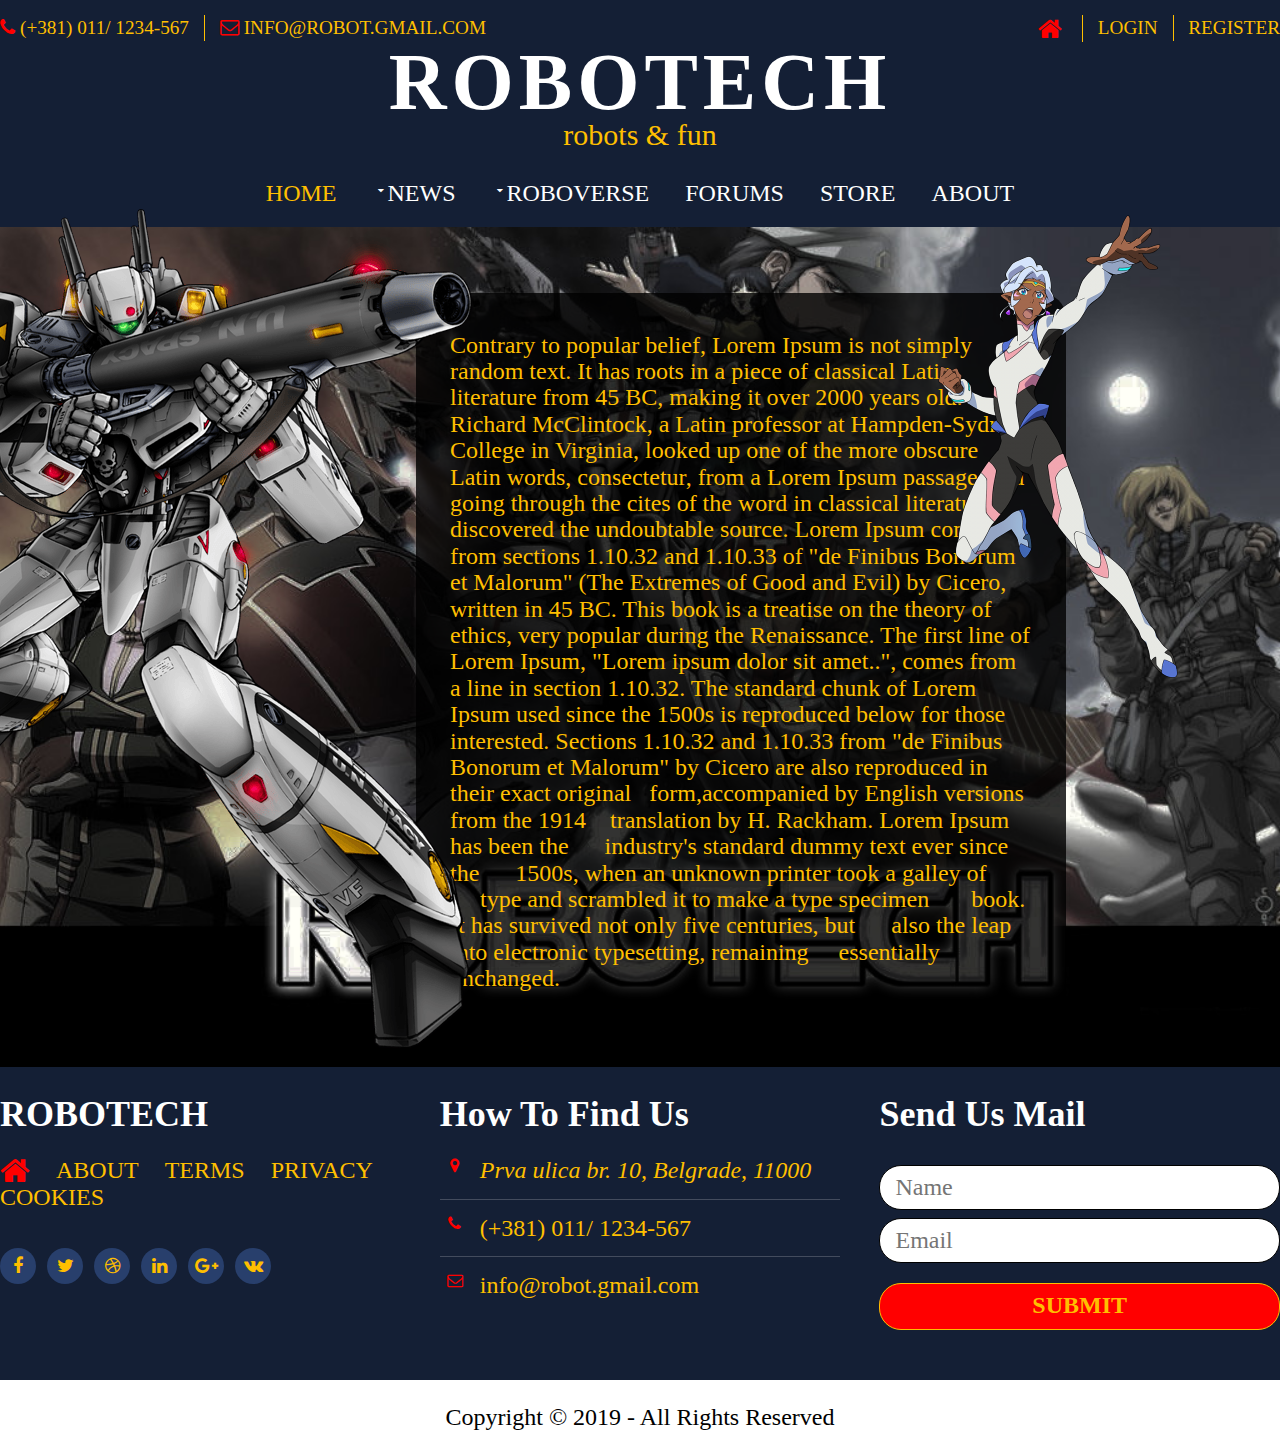
<file: FrontEnd/index.html>
<!DOCTYPE html>

<html>
<!--HEAD-->

<head>
  <title>ROBOTECH</title>
  <meta charset="utf-8" />
  <meta name="viewport" content="width=device-width, initial-scale=1.0" />
  <link href="css/style.css" rel="stylesheet" type="text/css" media="all" />
  <link rel="stylesheet" href="https://cdnjs.cloudflare.com/ajax/libs/font-awesome/4.7.0/css/font-awesome.min.css" />
  <link rel="stylesheet" media="screen" href="https://fontlibrary.org/face/robotech-gp" type="text/css" />
  <link href="css/framework.css" rel="stylesheet" type="text/css" media="all" />
  <script src="https://ajax.googleapis.com/ajax/libs/jquery/3.3.1/jquery.min.js"></script>


</head>
<!--END HEAD-->

<!-- ################################################################################################ -->

<body id="top" class="demo">
  <!--HEADER TOP-->
  <div class="wrapper row0">
    <div id="topbar" class="hoc clear">
      <div class="fl_left">
        <ul>
          <li>
            <i style="color: red" class="fa fa-phone"></i>(+381) 011/ 1234-567
          </li>
          <li>
            <i style="color: red" class="fa fa-envelope-o"></i><a class="js-emaillink"
              href="mailto:info@robot.gmail.com">info@robot.gmail.com</a>
          </li>
        </ul>
      </div>
      <div class="fl_right">
        <ul>
          <li>
            <a href="index.html"><i class="fa fa-lg fa-home"></i></a>
          </li>
          <li>
            <a class="pointer" onclick="document.getElementById('id01').style.display='block'"
              style="width:auto;">Login</a>
          </li>
          <li>
            <a class="pointer" onclick="document.getElementById('id02').style.display='block'"
              style="width:auto;">Register</a>
          </li>
        </ul>
      </div>
    </div>
    <!--END HEADER TOP-->
  </div>

  <!--HEADER-->
  <div class="wrapper row1">
    <header id="header" class="hoc clear">
      <div id="logo">
        <h1><a class="glow" href="index.html">ROBOTECH</a></h1>
        <p>Robots &amp Fun</p>
      </div>
      <nav id="mainav">
        <ul class="clear">
          <li class="active"><a href="index.html">Home</a></li>
          <li>
            <a class="drop" href="#">NEWS</a>
            <ul>
              <li><a href="live.html">LIVE</a></li>
              <li><a href="updates.html">UPDATES</a></li>
            </ul>
          </li>
          <li>
            <a class="drop" href="#">ROBOVERSE</a>
            <ul>
              <li><a href="theMacrosSaga.html">THE MACROS SAGA</a></li>
              <li>
                <a href="theRobotechMasters.html">THE ROBOTECH MASTERS</a>
              </li>
              <li><a href="theNewGeneration.html">THE NEW GENERATION</a></li>
              <li><a href="theSentinels.html">THE SENTINELS</a></li>
              <li>
                <a href="theShadowChronicles.html">THE SHADOW CHRONICLES</a>
              </li>
            </ul>
          </li>
          <li><a href="https://robotech.com/forums">FORUMS</a></li>
          <li><a href="https://robotech.com/store">STORE</a></li>
          <li><a href="about.html">ABOUT</a></li>
        </ul>
      </nav>
    </header>
  </div>
  <!--END HEADER-->

  <!-- LOADER -->
  <div id="loader-wrapper">
    <div id="loader"></div>

    <div class="loader-section section-left"></div>
    <div class="loader-section section-right"></div>

  </div>
  <!-- END LOADER -->

  <!--Background-->

  <!-- SLIDERS -->
  <img class="bkground2" src="pictures\AboutBCKGROUND.jpg">

  <div id="slider">
    <figure>
      <img
        src="pictures\kisspng-princess-allura-king-alfor-netflix-character-the-b-5af46d78aa78a0.2850059215259682486983.png"
        alt>
    </figure>
  </div>

  <div id="slider1">
    <figure>
      <img
        src="pictures\kisspng-roy-focker-robotech-battlecry-macross-vf-1-valkyr-robotech-roboverse-timeline-5be9dd86289367.6631965215420532541662.png"
        alt>
    </figure>
  </div>

  <!--END SLIDERS -->

  <!-- MAIN TEXT -->
  <div id="hid1" class="hidTXT">
    <p>Contrary to popular belief, Lorem Ipsum is not simply random text. It has roots in a piece of classical Latin
      literature from 45 BC, making it over 2000 years old. Richard McClintock, a Latin professor at Hampden-Sydney
      College in Virginia, looked up one of the more obscure Latin words, consectetur, from a Lorem Ipsum passage, and
      going through the cites of the word in classical literature, discovered the undoubtable source. Lorem Ipsum comes
      from sections 1.10.32 and 1.10.33 of "de Finibus Bonorum et Malorum" (The Extremes of Good and Evil) by Cicero,
      written in 45 BC. This book is a treatise on the theory of ethics, very popular during the Renaissance. The first
      line of Lorem Ipsum, "Lorem ipsum dolor sit amet..", comes from a line in section 1.10.32.

      The standard chunk of Lorem Ipsum used since the 1500s is reproduced below for those interested. Sections 1.10.32
      and 1.10.33 from "de Finibus Bonorum et Malorum" by Cicero are also reproduced in their exact original
      &#160;&#160;form,accompanied by English versions from the 1914 &#160;&#160;&#160;translation
       by H. Rackham. Lorem Ipsum has been the &#160;&#160;&#160;&#160;&#160;industry's standard dummy text ever since the &#160;&#160;&#160;&#160;&#160;1500s, when an unknown printer 
       took a galley of &#160;&#160;&#160;&#160;&#160;type and scrambled it to make a type specimen &#160;&#160;&#160;&#160;&#160;&#160;book. It has survived not only five centuries, but 
       &#160;&#160;&#160;&#160;&#160;also the leap into electronic typesetting, remaining &#160;&#160;&#160;&#160;essentially unchanged. 
    </p>

  </div>
  <!--END MAIN TEXT -->


  <!-- END SLIDERS -->

  <!--End Background-->

  <!--Login Form-->

  <div id="id01" class="modal">
    <form class="modal-content animate" action="/action_page.php">
      <div class="imgcontainer">
        <span onclick="document.getElementById('id01').style.display='none'" class="close"
          title="Close Modal">&times;</span>
        <img src="pictures/avatar/logo 3.png" alt="Avatar" class="avatar" />
      </div>

      <div class="container">
        <label for="uname"><b>Username</b></label>
        <input type="text" placeholder="Enter Username" name="uname" required />

        <label for="psw"><b>Password</b></label>
        <input type="password" placeholder="Enter Password" name="psw" required />

        <button type="submit">Login</button>
        <label>
          <input type="checkbox" checked="checked" name="remember" /> Remember
          me
        </label>
      </div>

      <div class="container">
        <button type="button" onclick="document.getElementById('id01').style.display='none'" class="cancelbtn">
          Cancel
        </button>
        <span class="psw">Forgot
          <a class="pointer" id="id04" onclick="document.getElementById('id01').style.display='none'" class="close"
            title="Close Modal" style="color: cyan">password?</a></span>
      </div>
    </form>
  </div>

  <!--End Login Form-->

  <!--Register Form-->

  <div id="id02" class="modal">
    <form class="modal-content animate" action="/action_page.php">
      <div class="imgcontainer">
        <span onclick="document.getElementById('id02').style.display='none'" class="close"
          title="Close Modal">&times;</span>
      </div>

      <div class="container">
        <h2>Register account</h2>
        <label for="eml"><b>Email</b></label>
        <input type="email" placeholder="Enter email" name="eml" required />

        <label for="uname"><b>Username</b></label>
        <input type="text" placeholder="Enter Username" name="uname" required />

        <label for="psw"><b>Password</b></label>
        <input type="password" placeholder="Enter Password" name="psw" required />

        <label for="psw2"><b>Repeat Password</b></label>
        <input type="password" placeholder="Repeat Password" name="psw" required />

        <span>By creating an account you agree to our
          <a href="https://en.wikipedia.org/wiki/Privacy_policy" style="color: cyan">Terms & Privacy.</a></span>
        <button type="submit">Register</button>
      </div>

      <div class="container">
        <span>Already have an account?
          <a id="id03" class="pointer" onclick="document.getElementById('id02').style.display='none'" class="close"
            title="Close Modal" style="color: cyan">Sign in</a></span>
      </div>
    </form>
  </div>

  <!--End Register Form-->

  <!--Forgot Password Form-->
  <div id="id05" class="modal2">
    <form class="modal2-content animate" action="/action_page.php">
      <div class="imgcontainer pointer">
        <span onclick="document.getElementById('id05').style.display='none'" class="close2"
          title="Close Modal">&times;</span>
      </div>

      <div class="container">
        <h2>Password recovery</h2>
        <label for="eml"><b>Enter your email</b></label>
        <input type="email" placeholder="Enter email" name="eml" required />

        <button type="submit">Send Email</button>
      </div>
    </form>
  </div>
  <!--End Forgot Password Form-->

  <!--FOOTER-->
  <div class="wrapper row2">
    <footer id="footer" class="hoc clear">
      <div class="one_third first">
        <h2 class="heading">ROBOTECH</h2>
        <nav>
          <ul class="nospace">
            <li>
              <a href="index.html"><i class="fa fa-lg fa-home"></i></a>
            </li>
            <li><a href="about.html">About</a></li>
            <li>
              <a href="https://en.wikipedia.org/wiki/Terms_of_service">Terms</a>
            </li>
            <li>
              <a href="https://en.wikipedia.org/wiki/Privacy">Privacy</a>
            </li>
            <li>
              <a href="https://en.wikipedia.org/wiki/HTTP_cookie">Cookies</a>
            </li>
          </ul>
        </nav>
        <ul class="faico clear">
          <li><a class="faicon-facebook" href="https://www.facebook.com/robotech"><i class="fa fa-facebook"></i></a></li>
          <li><a class="faicon-twitter" href="https://twitter.com/robotechnews"><i class="fa fa-twitter"></i></a></li>
          <li>
            <a class="faicon-dribble" href="#"><i class="fa fa-dribbble"></i></a>
          </li>
          <li>
            <a class="faicon-linkedin" href="#"><i class="fa fa-linkedin"></i></a>
          </li>
          <li>
            <a class="faicon-google-plus" href="#"><i class="fa fa-google-plus"></i></a>
          </li>
          <li>
            <a class="faicon-vk" href="#"><i class="fa fa-vk"></i></a>
          </li>
        </ul>
      </div>
      <div class="one_third">
        <h2 class="heading">How To Find Us</h2>
        <ul class="nospace linklist contact">
          <li>
            <i style="color:red" class="fa fa-map-marker"></i>
            <address>
              Prva ulica br. 10, Belgrade, 11000
            </address>
          </li>
          <li>
            <i style="color:red" class="fa fa-phone"></i> (+381) 011/ 1234-567
          </li>
          <li>
            <i style="color:red" class="fa fa-envelope-o"></i><a style="color: #ffbf00" class="js-emaillink"
              href="mailto:info@robot.gmail.com">info@robot.gmail.com</a>
          </li>
        </ul>
      </div>
      <div class="one_third">
        <h2 class="heading">Send Us Mail</h2>
        <form method="post" action="#">
          <fieldset>
            <legend>Newsletter:</legend>
            <input class="btmspace-15" type="text" value="" placeholder="Name" />
            <input class="btmspace-15" type="text" value="" placeholder="Email" />
            <button type="submit" value="submit">Submit</button>
          </fieldset>
        </form>
      </div>
    </footer>
  </div>
  <!--COPYRIGHT-->
  <div id="copyright">
    <p style="text-align: center">
      Copyright &copy; 2019 - All Rights Reserved
    </p>
  </div>

  <!--END COPYRIGHT-->

  <!--Back To Top-->
  <a id="backtotop" href="#top"><i class="fa fa-chevron-up"></i></a>
  <!--End Back To Top-->

  <!--END FOOTER-->

  <!-- ################################################################################################ -->

  <!-- JAVASCRIPTS -->
  <script src="scripts/jquery.backtotop.js"></script>
  <script src="scripts/login.js"></script>
  


</body>

</html>
</file>
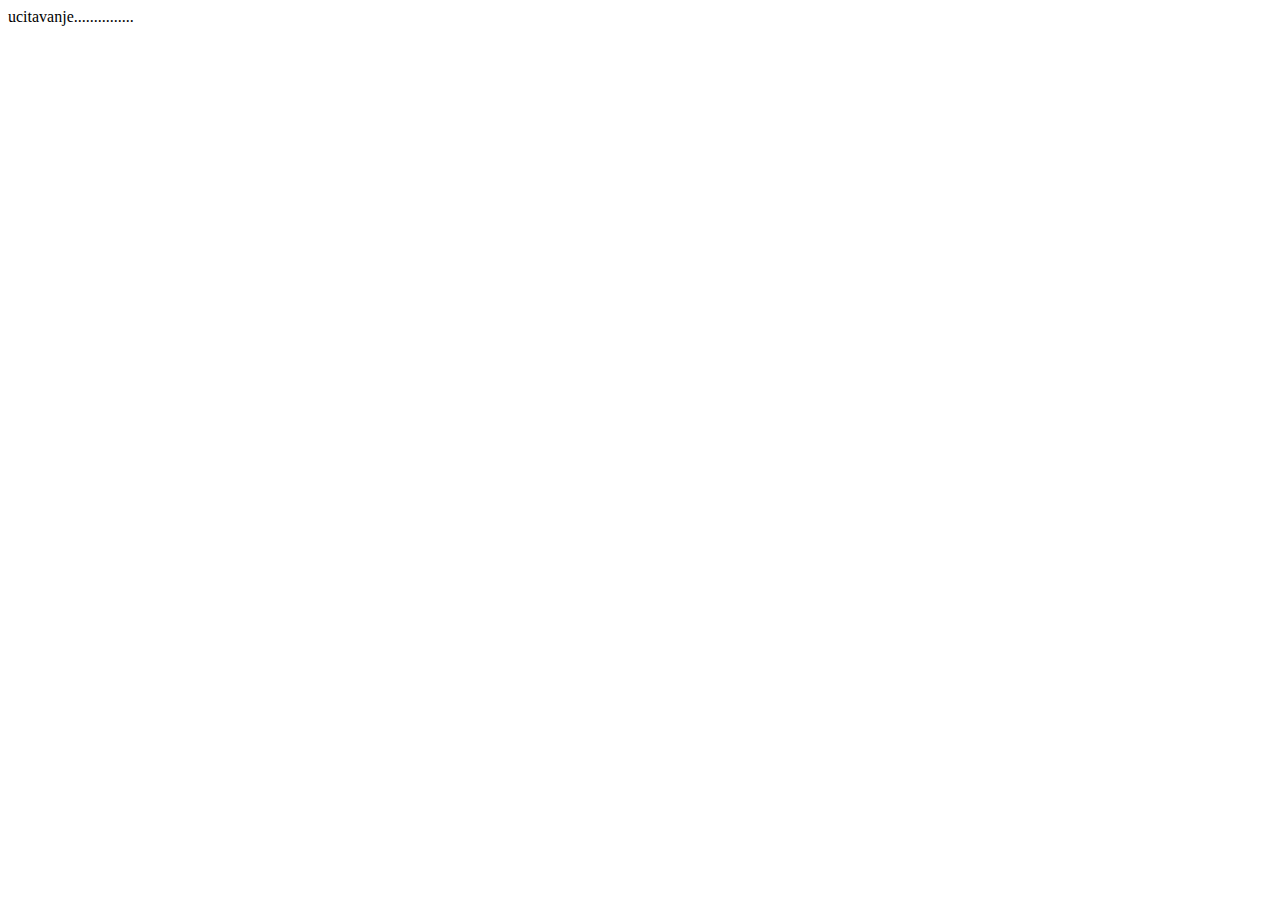
<file: Angular/src/index.html>
<!doctype html>
<html lang="en">
<head>
  <meta charset="utf-8">
  <title>Project1</title>
  <base href="/">

  <meta name="viewport" content="width=device-width, initial-scale=1">
  <link rel="icon" type="image/x-icon" href="favicon.ico">
</head>
<body>
  <app-root>ucitavanje...............</app-root>
</body>
</html>
</file>
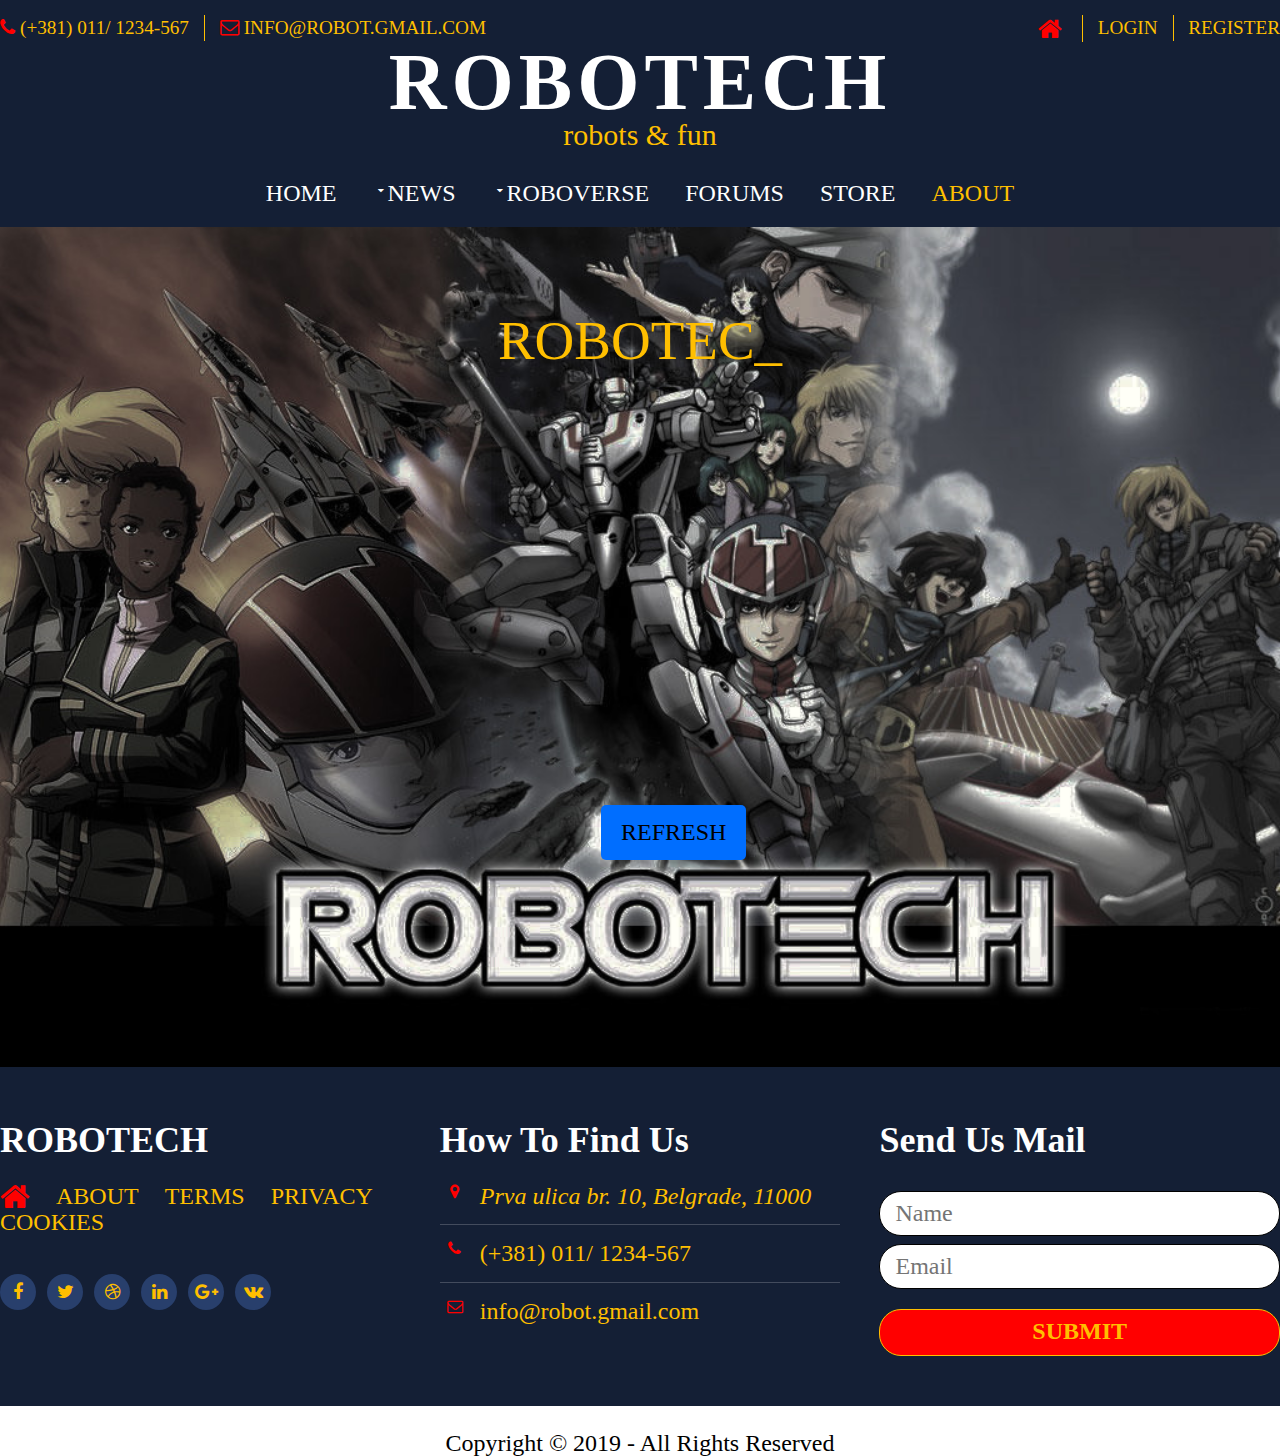
<file: FrontEnd/about.html>
<!DOCTYPE html>

<html>

<!--HEAD-->

<head>
  <title>ABOUT</title>
  <meta charset="utf-8">
  <meta name="viewport" content="width=device-width, initial-scale=1.0, maximum-scale=1.0, user-scalable=no">
  <link href="css/style.css" rel="stylesheet" type="text/css" media="all">
  <link rel="stylesheet" href="https://cdnjs.cloudflare.com/ajax/libs/font-awesome/4.7.0/css/font-awesome.min.css">
  <link rel="stylesheet" media="screen" href="https://fontlibrary.org/face/robotech-gp" type="text/css" />
  <link href="css/framework.css" rel="stylesheet" type="text/css" media="all">
  <script src="https://ajax.googleapis.com/ajax/libs/jquery/3.3.1/jquery.min.js"></script>


</head>
<!--END HEAD-->

<!-- ################################################################################################ -->

<body id="top">
  <!--HEADER TOP-->
  <div class="wrapper row0">
    <div id="topbar" class="hoc clear">

      <div class="fl_left">
        <ul>
          <li><i style="color: red" class="fa fa-phone"></i>(+381) 011/ 1234-567</li>
          <li><i style="color: red" class="fa fa-envelope-o"></i><a class="js-emaillink"
              href="mailto:info@robot.gmail.com">info@robot.gmail.com</a></li>

        </ul>
      </div>
      <div class="fl_right">
        <ul>
          <li><a href="index.html"><i class="fa fa-lg fa-home"></i></a></li>
          <li><a class="pointer" onclick="document.getElementById('id01').style.display='block'"
              style="width:auto;">Login</a></li>
          <li><a class="pointer" onclick="document.getElementById('id02').style.display='block'"
              style="width:auto;">Register</a></li>
        </ul>
      </div>

    </div>
    <!--END HEADER TOP-->


  </div>


  <!--HEADER-->
  <div class="wrapper row1">
    <header id="header" class="hoc clear">
      <div id="logo">

        <h1><a class="glow" href="index.html">ROBOTECH</a></h1>
        <p>Robots &amp Fun</p>

      </div>
      <nav id="mainav">

        <ul class="clear">
          <li><a href="index.html">Home</a></li>
          <li><a class="drop" href="#">NEWS</a>
            <ul>
              <li><a href="live.html">LIVE</a></li>
              <li ><a href="updates.html">UPDATES</a></li>
            </ul>
          </li>
          <li><a class="drop" href="#">ROBOVERSE</a>
            <ul>
              <li><a href="theMacrosSaga.html">THE MACROS SAGA</a></li>
              <li><a href="theRobotechMasters.html">THE ROBOTECH MASTERS</a></li>
              <li><a href="theNewGeneration.html">THE NEW GENERATION</a></li>
              <li><a href="theSentinels.html">THE SENTINELS</a></li>
              <li><a href="theShadowChronicles.html">THE SHADOW CHRONICLES</a></li>
            </ul>
          </li>
          <li><a href="https://robotech.com/forums">FORUMS</a></li>
          <li><a href="https://robotech.com/store">STORE</a></li>
          <li class="active"><a href="about.html">ABOUT</a></li>
        </ul>

      </nav>
    </header>
  </div>
  <!--END HEADER-->

  <!--Background-->
  <img class="bkground" src="pictures/AboutBCKGROUND.jpg">

  <!-- About  Button -->
  <div class="aboutBTN">
      
    <button type="button"  onclick="location.reload(true);">REFRESH</button>
       
  </div>
  <!-- End About  Button -->


  <!--End Background-->

  <!--Login Form-->

  <div id="id01" class="modal">

    <form class="modal-content animate" action="/action_page.php">
      <div class="imgcontainer">
        <span onclick="document.getElementById('id01').style.display='none'" class="close"
          title="Close Modal">&times;</span>
        <img src="pictures/avatar/logo 3.png" alt="Avatar" class="avatar">
      </div>

      <div class="container">
        <label for="uname"><b>Username</b></label>
        <input type="text" placeholder="Enter Username" name="uname" required>

        <label for="psw"><b>Password</b></label>
        <input type="password" placeholder="Enter Password" name="psw" required>

        <button type="submit">Login</button>
        <label>
          <input type="checkbox" checked="checked" name="remember"> Remember me
        </label>
      </div>

      <div class="container">
        <button type="button" onclick="document.getElementById('id01').style.display='none'"
          class="cancelbtn">Cancel</button>
        <span class="psw">Forgot <a class="pointer" id="id04"
            onclick="document.getElementById('id01').style.display='none'" class="close" title="Close Modal"
            style="color: cyan">password?</a></span>
      </div>
    </form>
  </div>

  <!--End Login Form-->


  <!--Register Form-->


  <div id="id02" class="modal">

    <form class="modal-content animate" action="/action_page.php">
      <div class="imgcontainer">
        <span onclick="document.getElementById('id02').style.display='none'" class="close"
          title="Close Modal">&times;</span>

      </div>

      <div class="container">
        <h2>Register account</h2>
        <label for="eml"><b>Email</b></label>
        <input type="email" placeholder="Enter email" name="eml" required>

        <label for="uname"><b>Username</b></label>
        <input type="text" placeholder="Enter Username" name="uname" required>

        <label for="psw"><b>Password</b></label>
        <input type="password" placeholder="Enter Password" name="psw" required>

        <label for="psw2"><b>Repeat Password</b></label>
        <input type="password" placeholder="Repeat Password" name="psw" required>

        <span>By creating an account you agree to our <a href="https://en.wikipedia.org/wiki/Privacy_policy"
            style="color: cyan">Terms & Privacy.</a></span>
        <button type="submit">Register</button>

      </div>

      <div class="container">
        <span>Already have an account? <a id="id03" class="pointer"
            onclick="document.getElementById('id02').style.display='none'" class="close" title="Close Modal"
            style="color: cyan">Sign in</a></span>
      </div>
    </form>
  </div>

  <!--End Register Form-->

  <!--Forgot Password Form-->
  <div id="id05" class="modal2">

    <form class="modal2-content animate" action="/action_page.php">
      <div class="imgcontainer pointer">
        <span onclick="document.getElementById('id05').style.display='none'" class="close2"
          title="Close Modal">&times;</span>

      </div>

      <div class="container">
        <h2>Password recovery</h2>
        <label for="eml"><b>Enter your email</b></label>
        <input type="email" placeholder="Enter email" name="eml" required>

        <button type="submit">Send Email</button>

      </div>
    </form>
  </div>
  <!--End Forgot Password Form-->


  <!--FOOTER-->
  <div class="wrapper row2">
    <footer id="footer" class="hoc clear">

      <div class="one_third first">
        <h2 class="heading">ROBOTECH</h2>
        <nav>
          <ul class="nospace">
            <li><a href="index.html"><i class="fa fa-lg fa-home"></i></a></li>
            <li><a href="about.html">About</a></li>
            <li><a href="https://en.wikipedia.org/wiki/Terms_of_service">Terms</a></li>
            <li><a href="https://en.wikipedia.org/wiki/Privacy">Privacy</a></li>
            <li><a href="https://en.wikipedia.org/wiki/HTTP_cookie">Cookies</a></li>
          </ul>
        </nav>
        <ul class="faico clear">
          <li><a class="faicon-facebook" href="https://www.facebook.com/robotech"><i class="fa fa-facebook"></i></a></li>
          <li><a class="faicon-twitter" href="https://twitter.com/robotechnews"><i class="fa fa-twitter"></i></a></li>
          <li><a class="faicon-dribble" href="#"><i class="fa fa-dribbble"></i></a></li>
          <li><a class="faicon-linkedin" href="#"><i class="fa fa-linkedin"></i></a></li>
          <li><a class="faicon-google-plus" href="#"><i class="fa fa-google-plus"></i></a></li>
          <li><a class="faicon-vk" href="#"><i class="fa fa-vk"></i></a></li>
        </ul>
      </div>
      <div class="one_third">
        <h2 class="heading">How To Find Us</h2>
        <ul class="nospace linklist contact">
          <li><i style="color:red" class="fa fa-map-marker"></i>
            <address>
              Prva ulica br. 10, Belgrade, 11000
            </address>
          </li>
          <li><i style="color:red" class="fa fa-phone"></i> (+381) 011/ 1234-567</li>
          <li><i style="color:red" class="fa fa-envelope-o"></i><a style="color: #ffbf00" class="js-emaillink"
              href="mailto:info@robot.gmail.com">info@robot.gmail.com</a></li>
        </ul>
      </div>
      <div class="one_third">
        <h2 class="heading">Send Us Mail</h2>
        <form method="post" action="#">
          <fieldset>
            <legend>Newsletter:</legend>
            <input class="btmspace-15" type="text" value="" placeholder="Name">
            <input class="btmspace-15" type="text" value="" placeholder="Email">
            <button type="submit" value="submit">Submit</button>
          </fieldset>
        </form>
      </div>

    </footer>
  </div>
  <!--COPYRIGHT-->
  <div id="copyright">
    <p style="text-align: center">Copyright &copy; 2019 - All Rights Reserved
  </div>
  <!--END COPYRIGHT-->

  <!--Back To Top-->
  <a id="backtotop" href="#top"><i class="fa fa-chevron-up"></i></a>
  <!--End Back To Top-->

  <div id="typedtext" class="typerwrite bckgroundDark"></div>
  
  
  <!--END FOOTER-->

  <!-- ################################################################################################ -->

  <!-- JAVASCRIPTS -->
  <script src="scripts/jquery.backtotop.js"></script>  
  <script src="scripts/login.js"></script>
  <script src="scripts/typewriter.js"></script>

</body>

</html>
</file>
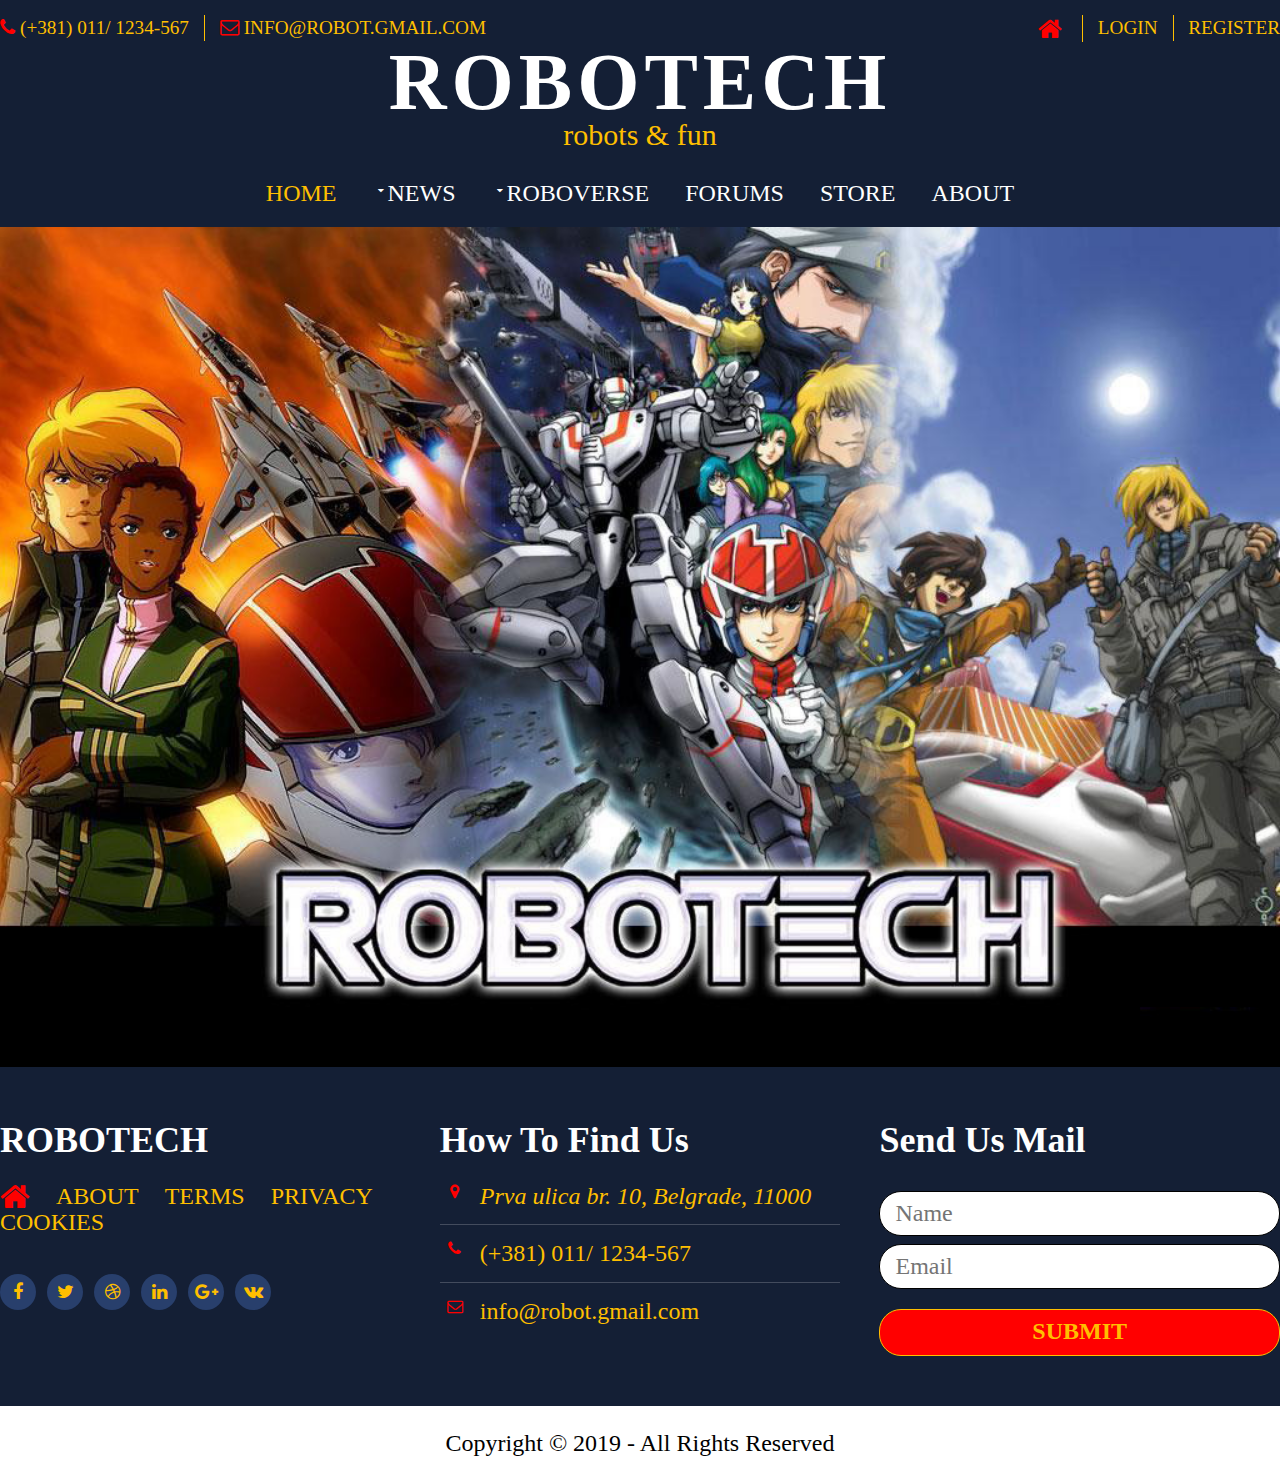
<file: FrontEnd/forums.html>
<!DOCTYPE html>

<html>

<!--HEAD-->
<head>
  <title>FORUM</title>
  <meta charset="utf-8">
  <meta name="viewport" content="width=device-width, initial-scale=1.0, maximum-scale=1.0, user-scalable=no">
  <link href="css/style.css" rel="stylesheet" type="text/css" media="all">
  <link rel="stylesheet" href="https://cdnjs.cloudflare.com/ajax/libs/font-awesome/4.7.0/css/font-awesome.min.css">
  <link rel="stylesheet" media="screen" href="https://fontlibrary.org/face/robotech-gp" type="text/css"/>
  <link href="css/framework.css" rel="stylesheet" type="text/css" media="all">
  
  
</head>
<!--END HEAD-->

<!-- ################################################################################################ -->

<body id="top">
<!--HEADER TOP-->
  <div class="wrapper row0">
    <div id="topbar" class="hoc clear">
      
      <div class="fl_left">
        <ul>
          <li><i style="color: red" class="fa fa-phone"></i>(+381) 011/ 1234-567</li>
          <li><i style="color: red" class="fa fa-envelope-o"></i><a class="js-emaillink" href="mailto:info@robot.gmail.com">info@robot.gmail.com</a></li>
          
        </ul>
      </div>
      <div class="fl_right">
        <ul>
          <li><a href="index.html"><i class="fa fa-lg fa-home"></i></a></li>
          <li><a class="pointer" onclick="document.getElementById('id01').style.display='block'" style="width:auto;">Login</a></li>
          <li><a class="pointer" onclick="document.getElementById('id02').style.display='block'" style="width:auto;">Register</a></li>         
        </ul>
      </div>
      
    </div>
<!--END HEADER TOP-->
      
    
  </div>  
  

  <!--HEADER-->
  <div class="wrapper row1">
    <header id="header" class="hoc clear">
      <div id="logo">
        
        <h1><a class="glow" href="index.html">ROBOTECH</a></h1>
        <p>Robots &amp Fun</p>
        
      </div>
      <nav id="mainav">
        
        <ul class="clear">
          <li class="active"><a href="index.html">Home</a></li>
          <li><a class="drop" href="#">NEWS</a>
            <ul>
              <li><a href="live.html">LIVE</a></li>
              <li><a href="updates.html">UPDATES</a></li>
            </ul>
          </li>
          <li><a class="drop" href="#">ROBOVERSE</a>
            <ul>
              <li><a href="theMacrosSaga.html">THE MACROS SAGA</a></li>
              <li><a href="theRobotechMasters.html">THE ROBOTECH MASTERS</a></li>
              <li><a href="theNewGeneration.html">THE NEW GENERATION</a></li>
              <li><a href="theSentinels.html">THE SENTINELS</a></li>
              <li><a href="theShadowChronicles.html">THE SHADOW CHRONICLES</a></li>               
            </ul>
          </li>
          <li><a href="https://robotech.com/forums">FORUMS</a></li>
          <li><a href="https://robotech.com/store">STORE</a></li>
          <li><a href="about.html">ABOUT</a></li>          
        </ul>
        
      </nav>
    </header>
  </div>
  <!--END HEADER-->

  <!--Background-->
    <img class="bkground" src="pictures\robotech-macross-wallpaper_5623155.jpg">        
  <!--End Background-->
  
  <!--Login Form-->
 
    <div id="id01" class="modal">
    
      <form class="modal-content animate" action="/action_page.php">
        <div class="imgcontainer">
          <span onclick="document.getElementById('id01').style.display='none'" class="close" title="Close Modal">&times;</span>
          <img src="pictures/avatar/logo 3.png" alt="Avatar" class="avatar">
        </div>
    
        <div class="container">
          <label for="uname"><b>Username</b></label>
          <input type="text" placeholder="Enter Username" name="uname" required>
    
          <label for="psw"><b>Password</b></label>
          <input type="password" placeholder="Enter Password" name="psw" required>
            
          <button type="submit">Login</button>
          <label>
            <input type="checkbox" checked="checked" name="remember"> Remember me
          </label>
        </div>
    
        <div class="container" >
          <button type="button" onclick="document.getElementById('id01').style.display='none'" class="cancelbtn">Cancel</button>
          <span class="psw">Forgot <a class="pointer" id="id04" onclick="document.getElementById('id01').style.display='none'" class="close" title="Close Modal" style="color: cyan">password?</a></span>
        </div>
      </form>
    </div>
         
  <!--End Login Form-->


  <!--Register Form-->

    
      <div id="id02" class="modal">
      
        <form class="modal-content animate" action="/action_page.php">
          <div class="imgcontainer">
            <span onclick="document.getElementById('id02').style.display='none'" class="close" title="Close Modal">&times;</span>
            
          </div>
      
          <div class="container">
            <h2>Register account</h2>
            <label for="eml"><b>Email</b></label>
            <input type="email" placeholder="Enter email" name="eml" required>

            <label for="uname"><b>Username</b></label>
            <input type="text" placeholder="Enter Username" name="uname" required>
      
            <label for="psw"><b>Password</b></label>
            <input type="password" placeholder="Enter Password" name="psw" required>

            <label for="psw2"><b>Repeat Password</b></label>
            <input type="password" placeholder="Repeat Password" name="psw" required>
              
            <span>By creating an account you agree to our <a href="https://en.wikipedia.org/wiki/Privacy_policy" style="color: cyan">Terms & Privacy.</a></span>
            <button type="submit">Register</button>
            
          </div>
      
          <div class="container" >            
            <span>Already have an account? <a id="id03" class="pointer" onclick="document.getElementById('id02').style.display='none'" class="close" title="Close Modal" style="color: cyan">Sign in</a></span>
          </div>
        </form>
      </div>

  <!--End Register Form-->

  <!--Forgot Password Form-->
    <div id="id05" class="modal2">
      
        <form class="modal2-content animate" action="/action_page.php">
          <div class="imgcontainer">
            <span onclick="document.getElementById('id05').style.display='none'" class="close2" title="Close Modal">&times;</span>
            
          </div>
          
          <div class="container">
              <h2>Password recovery</h2>
            <label for="eml"><b>Enter your email</b></label>
            <input type="email" placeholder="Enter email" name="eml" required>             
            
            <button type="submit">Send Email</button>
            
          </div>
        </form>
      </div>
    <!--End Forgot Password Form-->
  
  
  <!--FOOTER-->
  <div class="wrapper row2">
    <footer id="footer" class="hoc clear">
     
      <div class="one_third first">
        <h2 class="heading">ROBOTECH</h2>
        <nav>
          <ul class="nospace">
            <li><a href="index.html"><i class="fa fa-lg fa-home"></i></a></li>
            <li><a href="about.html">About</a></li>            
            <li><a href="https://en.wikipedia.org/wiki/Terms_of_service">Terms</a></li>
            <li><a href="https://en.wikipedia.org/wiki/Privacy">Privacy</a></li>
            <li><a href="https://en.wikipedia.org/wiki/HTTP_cookie">Cookies</a></li>                                  
          </ul>
        </nav>
        <ul class="faico clear">
          <li><a class="faicon-facebook" href="https://www.facebook.com/robotech"><i class="fa fa-facebook"></i></a></li>
          <li><a class="faicon-twitter" href="https://twitter.com/robotechnews"><i class="fa fa-twitter"></i></a></li>
          <li><a class="faicon-dribble" href="#"><i class="fa fa-dribbble"></i></a></li>
          <li><a class="faicon-linkedin" href="#"><i class="fa fa-linkedin"></i></a></li>
          <li><a class="faicon-google-plus" href="#"><i class="fa fa-google-plus"></i></a></li>
          <li><a class="faicon-vk" href="#"><i class="fa fa-vk"></i></a></li>
        </ul>
      </div>
      <div class="one_third">
        <h2 class="heading">How To Find Us</h2>
        <ul class="nospace linklist contact">
          <li><i style="color:red" class="fa fa-map-marker"></i>
            <address>
              Prva ulica br. 10, Belgrade, 11000
            </address>
          </li>
          <li><i style="color:red" class="fa fa-phone"></i> (+381) 011/ 1234-567</li>
          <li><i style="color:red" class="fa fa-envelope-o"></i><a style="color: #ffbf00" class="js-emaillink" href="mailto:info@robot.gmail.com">info@robot.gmail.com</a></li>
        </ul>
      </div>
      <div class="one_third">
        <h2 class="heading">Send Us Mail</h2>
        <form method="post" action="#">
          <fieldset>
            <legend>Newsletter:</legend>
            <input class="btmspace-15" type="text" value="" placeholder="Name">
            <input class="btmspace-15" type="text" value="" placeholder="Email">
            <button type="submit" value="submit">Submit</button>
          </fieldset>
        </form>
      </div>
      
    </footer>
  </div>
  <!--COPYRIGHT-->
    <div id="copyright">     
      <p style="text-align: center">Copyright &copy; 2019 - All Rights Reserved       
    </div>
  <!--END COPYRIGHT-->
  
  <!--Back To Top-->
  <a id="backtotop" href="#top"><i class="fa fa-chevron-up"></i></a>
  <!--End Back To Top-->


  <!--END FOOTER-->

<!-- ################################################################################################ -->

  <!-- JAVASCRIPTS -->
  
  <script src="scripts/jquery.backtotop.js"></script> 
  <script src="scripts/login.js"></script>
  
</body>

</html>
</file>
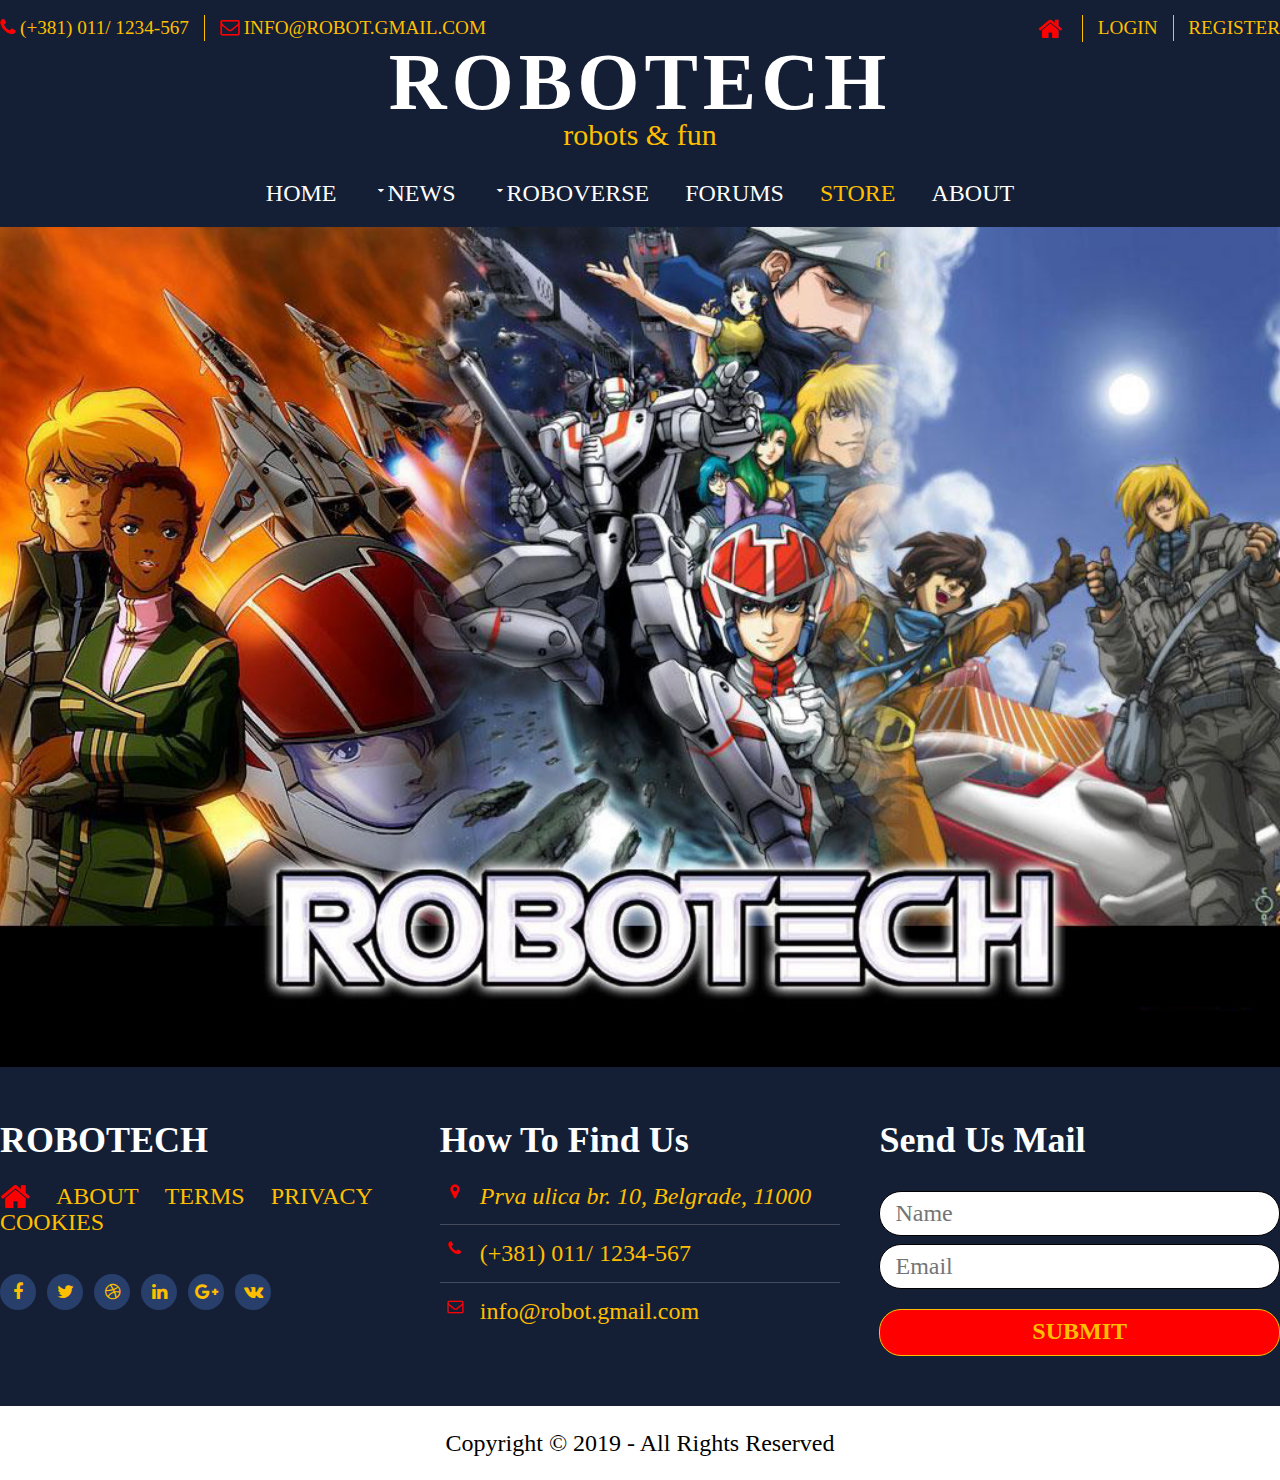
<file: FrontEnd/store.html>
<!DOCTYPE html>

<html>

<!--HEAD-->
<head>
  <title>STORE</title>
  <meta charset="utf-8">
  <meta name="viewport" content="width=device-width, initial-scale=1.0, maximum-scale=1.0, user-scalable=no">
  <link href="css/style.css" rel="stylesheet" type="text/css" media="all">
  <link rel="stylesheet" href="https://cdnjs.cloudflare.com/ajax/libs/font-awesome/4.7.0/css/font-awesome.min.css">
  <link rel="stylesheet" media="screen" href="https://fontlibrary.org/face/robotech-gp" type="text/css"/>
  <link href="css/framework.css" rel="stylesheet" type="text/css" media="all">
  <script src="https://ajax.googleapis.com/ajax/libs/jquery/3.3.1/jquery.min.js"></script>
  
</head>
<!--END HEAD-->

<!-- ################################################################################################ -->

<body id="top">
<!--HEADER TOP-->
  <div class="wrapper row0">
    <div id="topbar" class="hoc clear">
      
      <div class="fl_left">
        <ul>
          <li><i style="color: red" class="fa fa-phone"></i>(+381) 011/ 1234-567</li>
          <li><i style="color: red" class="fa fa-envelope-o"></i><a class="js-emaillink" href="mailto:info@robot.gmail.com">info@robot.gmail.com</a></li>
          
        </ul>
      </div>
      <div class="fl_right">
        <ul>
          <li><a href="index.html"><i class="fa fa-lg fa-home"></i></a></li>
          <li><a class="pointer" onclick="document.getElementById('id01').style.display='block'" style="width:auto;">Login</a></li>
          <li><a class="pointer" onclick="document.getElementById('id02').style.display='block'" style="width:auto;">Register</a></li>         
        </ul>
      </div>
      
    </div>
<!--END HEADER TOP-->
      
    
  </div>  
  

  <!--HEADER-->
  <div class="wrapper row1">
    <header id="header" class="hoc clear">
      <div id="logo">
        
        <h1><a class="glow" href="index.html">ROBOTECH</a></h1>
        <p>Robots &amp Fun</p>
        
      </div>
      <nav id="mainav">
        
        <ul class="clear">
          <li><a href="index.html">Home</a></li>
          <li><a class="drop" href="#">NEWS</a>
            <ul>
              <li><a href="live.html">LIVE</a></li>
              <li><a href="updates.html">UPDATES</a></li>
            </ul>
          </li>
          <li><a class="drop" href="#">ROBOVERSE</a>
            <ul>
              <li><a href="theMacrosSaga.html">THE MACROS SAGA</a></li>
              <li><a href="theRobotechMasters.html">THE ROBOTECH MASTERS</a></li>
              <li><a href="theNewGeneration.html">THE NEW GENERATION</a></li>
              <li><a href="theSentinels.html">THE SENTINELS</a></li>
              <li><a href="theShadowChronicles.html">THE SHADOW CHRONICLES</a></li>               
            </ul>
          </li>
          <li><a href="https://robotech.com/forums">FORUMS</a></li>
          <li class="active"><a href="https://robotech.com/store">STORE</a></li>
          <li><a href="about.html">ABOUT</a></li>          
        </ul>
        
      </nav>
    </header>
  </div>
  <!--END HEADER-->

  <!--Background-->
    <img class="bkground" src="pictures\robotech-macross-wallpaper_5623155.jpg">        
  <!--End Background-->
  
  <!--Login Form-->
 
    <div id="id01" class="modal">
    
      <form class="modal-content animate" action="/action_page.php">
        <div class="imgcontainer">
          <span onclick="document.getElementById('id01').style.display='none'" class="close" title="Close Modal">&times;</span>
          <img src="pictures/avatar/logo 3.png" alt="Avatar" class="avatar">
        </div>
    
        <div class="container">
          <label for="uname"><b>Username</b></label>
          <input type="text" placeholder="Enter Username" name="uname" required>
    
          <label for="psw"><b>Password</b></label>
          <input type="password" placeholder="Enter Password" name="psw" required>
            
          <button type="submit">Login</button>
          <label>
            <input type="checkbox" checked="checked" name="remember"> Remember me
          </label>
        </div>
    
        <div class="container" >
          <button type="button" onclick="document.getElementById('id01').style.display='none'" class="cancelbtn">Cancel</button>
          <span class="psw">Forgot <a class="pointer" id="id04" onclick="document.getElementById('id01').style.display='none'" class="close" title="Close Modal" style="color: cyan">password?</a></span>
        </div>
      </form>
    </div>
         
  <!--End Login Form-->


  <!--Register Form-->

    
      <div id="id02" class="modal">
      
        <form class="modal-content animate" action="/action_page.php">
          <div class="imgcontainer">
            <span onclick="document.getElementById('id02').style.display='none'" class="close" title="Close Modal">&times;</span>
            
          </div>
      
          <div class="container">
            <h2>Register account</h2>
            <label for="eml"><b>Email</b></label>
            <input type="email" placeholder="Enter email" name="eml" required>

            <label for="uname"><b>Username</b></label>
            <input type="text" placeholder="Enter Username" name="uname" required>
      
            <label for="psw"><b>Password</b></label>
            <input type="password" placeholder="Enter Password" name="psw" required>

            <label for="psw2"><b>Repeat Password</b></label>
            <input type="password" placeholder="Repeat Password" name="psw" required>
              
            <span>By creating an account you agree to our <a href="https://en.wikipedia.org/wiki/Privacy_policy" style="color: cyan">Terms & Privacy.</a></span>
            <button type="submit">Register</button>
            
          </div>
      
          <div class="container" >            
            <span>Already have an account? <a id="id03" class="pointer" onclick="document.getElementById('id02').style.display='none'" class="close" title="Close Modal" style="color: cyan">Sign in</a></span>
          </div>
        </form>
      </div>

  <!--End Register Form-->

  <!--Forgot Password Form-->
    <div id="id05" class="modal2">
      
        <form class="modal2-content animate" action="/action_page.php">
          <div class="imgcontainer">
            <span onclick="document.getElementById('id05').style.display='none'" class="close2" title="Close Modal">&times;</span>
            
          </div>
          
          <div class="container">
              <h2>Password recovery</h2>
            <label for="eml"><b>Enter your email</b></label>
            <input type="email" placeholder="Enter email" name="eml" required>             
            
            <button type="submit">Send Email</button>
            
          </div>
        </form>
      </div>
    <!--End Forgot Password Form-->
  
  
  <!--FOOTER-->
  <div class="wrapper row2">
    <footer id="footer" class="hoc clear">
     
      <div class="one_third first">
        <h2 class="heading">ROBOTECH</h2>
        <nav>
          <ul class="nospace">
            <li><a href="index.html"><i class="fa fa-lg fa-home"></i></a></li>
            <li><a href="about.html">About</a></li>            
            <li><a href="https://en.wikipedia.org/wiki/Terms_of_service">Terms</a></li>
            <li><a href="https://en.wikipedia.org/wiki/Privacy">Privacy</a></li>
            <li><a href="https://en.wikipedia.org/wiki/HTTP_cookie">Cookies</a></li>                                  
          </ul>
        </nav>
        <ul class="faico clear">
          <li><a class="faicon-facebook" href="https://www.facebook.com/robotech"><i class="fa fa-facebook"></i></a></li>
          <li><a class="faicon-twitter" href="https://twitter.com/robotechnews"><i class="fa fa-twitter"></i></a></li>
          <li><a class="faicon-dribble" href="#"><i class="fa fa-dribbble"></i></a></li>
          <li><a class="faicon-linkedin" href="#"><i class="fa fa-linkedin"></i></a></li>
          <li><a class="faicon-google-plus" href="#"><i class="fa fa-google-plus"></i></a></li>
          <li><a class="faicon-vk" href="#"><i class="fa fa-vk"></i></a></li>
        </ul>
      </div>
      <div class="one_third">
        <h2 class="heading">How To Find Us</h2>
        <ul class="nospace linklist contact">
          <li><i style="color:red" class="fa fa-map-marker"></i>
            <address>
              Prva ulica br. 10, Belgrade, 11000
            </address>
          </li>
          <li><i style="color:red" class="fa fa-phone"></i> (+381) 011/ 1234-567</li>
          <li><i style="color:red" class="fa fa-envelope-o"></i><a style="color: #ffbf00" class="js-emaillink" href="mailto:info@robot.gmail.com">info@robot.gmail.com</a></li>
        </ul>
      </div>
      <div class="one_third">
        <h2 class="heading">Send Us Mail</h2>
        <form method="post" action="#">
          <fieldset>
            <legend>Newsletter:</legend>
            <input class="btmspace-15" type="text" value="" placeholder="Name">
            <input class="btmspace-15" type="text" value="" placeholder="Email">
            <button type="submit" value="submit">Submit</button>
          </fieldset>
        </form>
      </div>
      
    </footer>
  </div>
  <!--COPYRIGHT-->
    <div id="copyright">     
      <p style="text-align: center">Copyright &copy; 2019 - All Rights Reserved       
    </div>
  <!--END COPYRIGHT-->
  
  <!--Back To Top-->
  <a id="backtotop" href="#top"><i class="fa fa-chevron-up"></i></a>
  <!--End Back To Top-->


  <!--END FOOTER-->

<!-- ################################################################################################ -->

  <!-- JAVASCRIPTS -->
  <script src="scripts/jquery.backtotop.js"></script>
  <script src="scripts/login.js"></script>
  
</body>

</html>
</file>
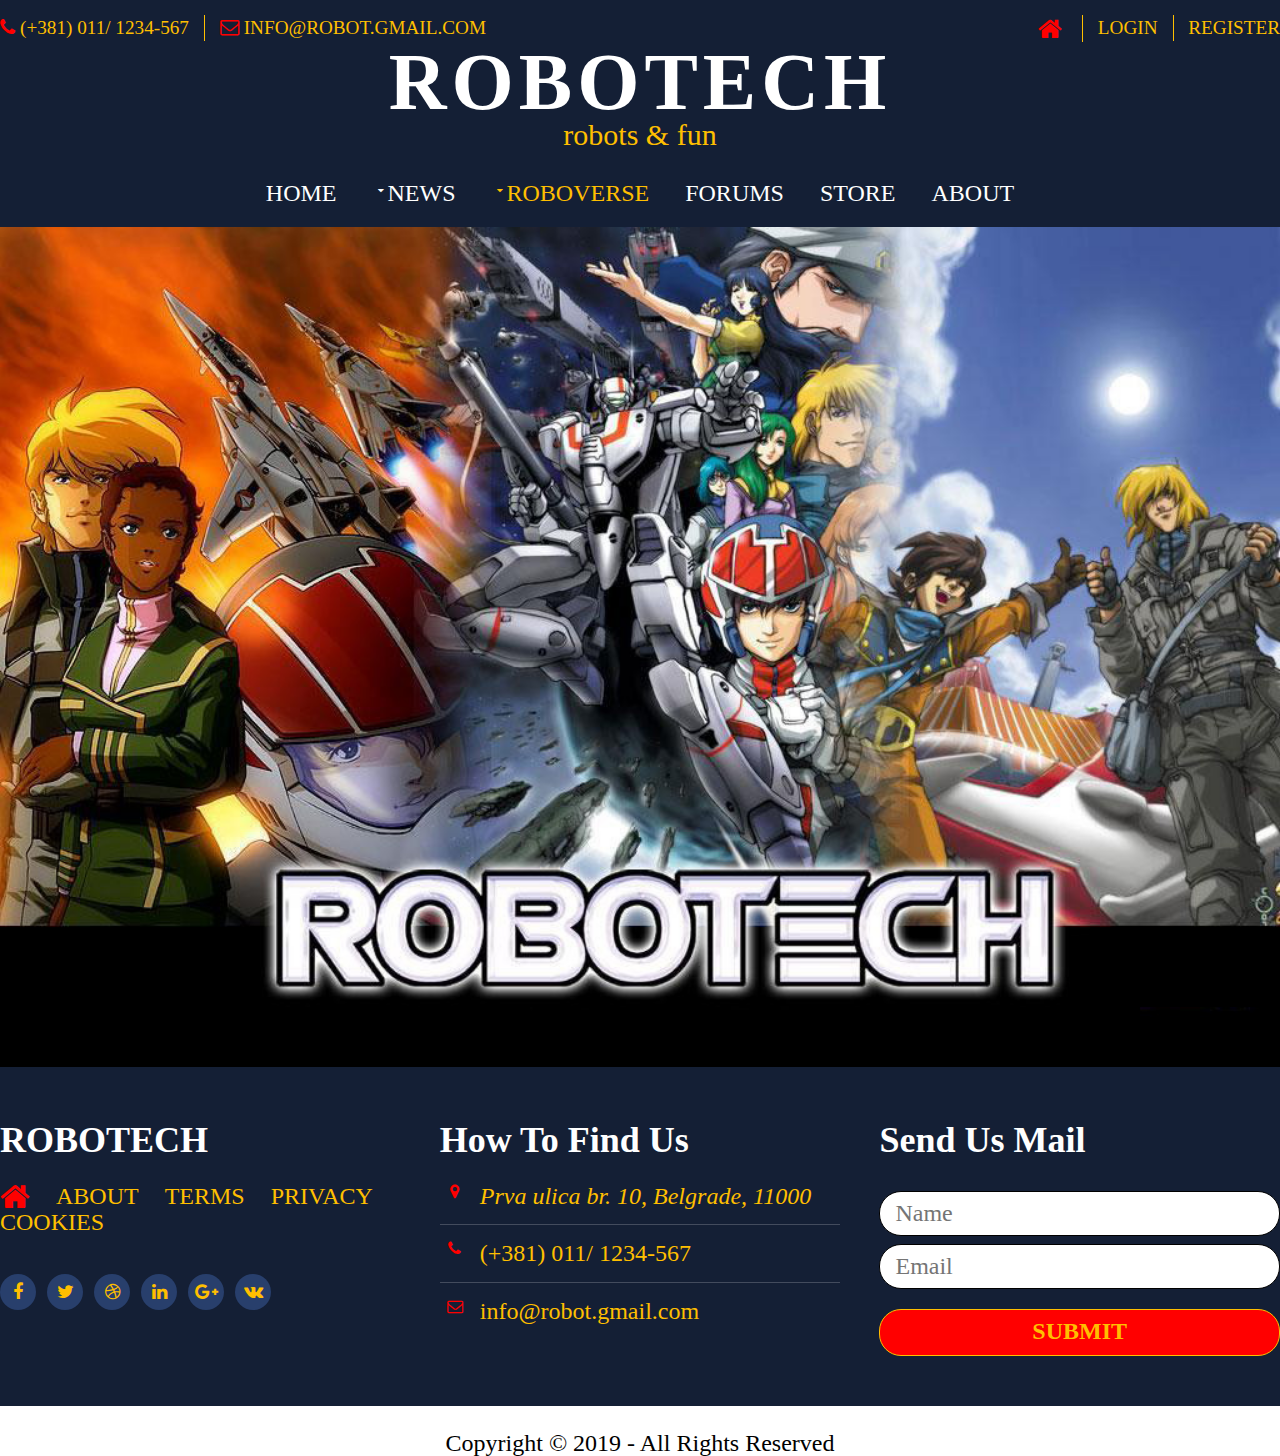
<file: FrontEnd/theMacrosSaga.html>
<!DOCTYPE html>

<html>

<!--HEAD-->
<head>
  <title>THE MACROS SAGA</title>
  <meta charset="utf-8">
  <meta name="viewport" content="width=device-width, initial-scale=1.0, maximum-scale=1.0, user-scalable=no">
  <link href="css/style.css" rel="stylesheet" type="text/css" media="all">
  <link rel="stylesheet" href="https://cdnjs.cloudflare.com/ajax/libs/font-awesome/4.7.0/css/font-awesome.min.css">
  <link rel="stylesheet" media="screen" href="https://fontlibrary.org/face/robotech-gp" type="text/css"/>
  <link href="css/framework.css" rel="stylesheet" type="text/css" media="all">
  <script src="https://ajax.googleapis.com/ajax/libs/jquery/3.3.1/jquery.min.js"></script>
  
</head>
<!--END HEAD-->

<!-- ################################################################################################ -->

<body id="top">
<!--HEADER TOP-->
  <div class="wrapper row0">
    <div id="topbar" class="hoc clear">
      
      <div class="fl_left">
        <ul>
          <li><i style="color: red" class="fa fa-phone"></i>(+381) 011/ 1234-567</li>
          <li><i style="color: red" class="fa fa-envelope-o"></i><a class="js-emaillink" href="mailto:info@robot.gmail.com">info@robot.gmail.com</a></li>
          
        </ul>
      </div>
      <div class="fl_right">
        <ul>
          <li><a href="index.html"><i class="fa fa-lg fa-home"></i></a></li>
          <li><a class="pointer" onclick="document.getElementById('id01').style.display='block'" style="width:auto;">Login</a></li>
          <li><a class="pointer" onclick="document.getElementById('id02').style.display='block'" style="width:auto;">Register</a></li>         
        </ul>
      </div>
      
    </div>
<!--END HEADER TOP-->
      
    
  </div>  
  

  <!--HEADER-->
  <div class="wrapper row1">
    <header id="header" class="hoc clear">
      <div id="logo">
        
        <h1><a class="glow" href="index.html">ROBOTECH</a></h1>
        <p>Robots &amp Fun</p>
        
      </div>
      <nav id="mainav">
        
        <ul class="clear">
          <li><a href="index.html">Home</a></li>
          <li><a class="drop" href="#">NEWS</a>
            <ul>
              <li><a href="live.html">LIVE</a></li>
              <li><a href="updates.html">UPDATES</a></li>
            </ul>
          </li>
          <li class="active"><a class="drop" href="#">ROBOVERSE</a>
            <ul>
              <li class="active"><a href="theMacrosSaga.html">THE MACROS SAGA</a></li>
              <li><a href="theRobotechMasters.html">THE ROBOTECH MASTERS</a></li>
              <li><a href="theNewGeneration.html">THE NEW GENERATION</a></li>
              <li><a href="theSentinels.html">THE SENTINELS</a></li>
              <li><a href="theShadowChronicles.html">THE SHADOW CHRONICLES</a></li>               
            </ul>
          </li>
          <li><a href="https://robotech.com/forums">FORUMS</a></li>
          <li><a href="https://robotech.com/store">STORE</a></li>
          <li><a href="about.html">ABOUT</a></li>          
        </ul>
        
      </nav>
    </header>
  </div>
  <!--END HEADER-->

  <!--Background-->
  <div class="bkground">
    <img class="bkground" src="pictures\robotech-macross-wallpaper_5623155.jpg">  
  </div>
    
    
  <!--End Background-->
  
  <!--Login Form-->
 
    <div id="id01" class="modal">
    
      <form class="modal-content animate" action="/action_page.php">
        <div class="imgcontainer">
          <span onclick="document.getElementById('id01').style.display='none'" class="close" title="Close Modal">&times;</span>
          <img src="pictures/avatar/logo 3.png" alt="Avatar" class="avatar">
        </div>
    
        <div class="container">
          <label for="uname"><b>Username</b></label>
          <input type="text" placeholder="Enter Username" name="uname" required>
    
          <label for="psw"><b>Password</b></label>
          <input type="password" placeholder="Enter Password" name="psw" required>
            
          <button type="submit">Login</button>
          <label>
            <input type="checkbox" checked="checked" name="remember"> Remember me
          </label>
        </div>
    
        <div class="container" >
          <button type="button" onclick="document.getElementById('id01').style.display='none'" class="cancelbtn">Cancel</button>
          <span class="psw">Forgot <a class="pointer" id="id04" onclick="document.getElementById('id01').style.display='none'" class="close" title="Close Modal" style="color: cyan">password?</a></span>
        </div>
      </form>
    </div>
         
  <!--End Login Form-->


  <!--Register Form-->

    
      <div id="id02" class="modal">
      
        <form class="modal-content animate" action="/action_page.php">
          <div class="imgcontainer">
            <span onclick="document.getElementById('id02').style.display='none'" class="close" title="Close Modal">&times;</span>
            
          </div>
      
          <div class="container">
            <h2>Register account</h2>
            <label for="eml"><b>Email</b></label>
            <input type="email" placeholder="Enter email" name="eml" required>

            <label for="uname"><b>Username</b></label>
            <input type="text" placeholder="Enter Username" name="uname" required>
      
            <label for="psw"><b>Password</b></label>
            <input type="password" placeholder="Enter Password" name="psw" required>

            <label for="psw2"><b>Repeat Password</b></label>
            <input type="password" placeholder="Repeat Password" name="psw" required>
              
            <span>By creating an account you agree to our <a href="https://en.wikipedia.org/wiki/Privacy_policy" style="color: cyan">Terms & Privacy.</a></span>
            <button type="submit">Register</button>
            
          </div>
      
          <div class="container" >            
            <span>Already have an account? <a id="id03" class="pointer" onclick="document.getElementById('id02').style.display='none'" class="close" title="Close Modal" style="color: cyan">Sign in</a></span>
          </div>
        </form>
      </div>

  <!--End Register Form-->

  <!--Forgot Password Form-->
    <div id="id05" class="modal2">
      
        <form class="modal2-content animate" action="/action_page.php">
          <div class="imgcontainer pointer">
            <span onclick="document.getElementById('id05').style.display='none'" class="close2" title="Close Modal">&times;</span>
            
          </div>
          
          <div class="container">
              <h2>Password recovery</h2>
            <label for="eml"><b>Enter your email</b></label>
            <input type="email" placeholder="Enter email" name="eml" required>             
            
            <button type="submit">Send Email</button>
            
          </div>
        </form>
      </div>
    <!--End Forgot Password Form-->
  
  
  <!--FOOTER-->
  <div class="wrapper row2">
    <footer id="footer" class="hoc clear">
     
      <div class="one_third first">
        <h2 class="heading">ROBOTECH</h2>
        <nav>
          <ul class="nospace">
            <li><a href="index.html"><i class="fa fa-lg fa-home"></i></a></li>
            <li><a href="about.html">About</a></li>            
            <li><a href="https://en.wikipedia.org/wiki/Terms_of_service">Terms</a></li>
            <li><a href="https://en.wikipedia.org/wiki/Privacy">Privacy</a></li>
            <li><a href="https://en.wikipedia.org/wiki/HTTP_cookie">Cookies</a></li>                                  
          </ul>
        </nav>
        <ul class="faico clear">
          <li><a class="faicon-facebook" href="https://www.facebook.com/robotech"><i class="fa fa-facebook"></i></a></li>
          <li><a class="faicon-twitter" href="https://twitter.com/robotechnews"><i class="fa fa-twitter"></i></a></li>
          <li><a class="faicon-dribble" href="#"><i class="fa fa-dribbble"></i></a></li>
          <li><a class="faicon-linkedin" href="#"><i class="fa fa-linkedin"></i></a></li>
          <li><a class="faicon-google-plus" href="#"><i class="fa fa-google-plus"></i></a></li>
          <li><a class="faicon-vk" href="#"><i class="fa fa-vk"></i></a></li>
        </ul>
      </div>
      <div class="one_third">
        <h2 class="heading">How To Find Us</h2>
        <ul class="nospace linklist contact">
          <li><i style="color:red" class="fa fa-map-marker"></i>
            <address>
              Prva ulica br. 10, Belgrade, 11000
            </address>
          </li>
          <li><i style="color:red" class="fa fa-phone"></i> (+381) 011/ 1234-567</li>
          <li><i style="color:red" class="fa fa-envelope-o"></i><a style="color: #ffbf00" class="js-emaillink" href="mailto:info@robot.gmail.com">info@robot.gmail.com</a></li>
        </ul>
      </div>
      <div class="one_third">
        <h2 class="heading">Send Us Mail</h2>
        <form method="post" action="#">
          <fieldset>
            <legend>Newsletter:</legend>
            <input class="btmspace-15" type="text" value="" placeholder="Name">
            <input class="btmspace-15" type="text" value="" placeholder="Email">
            <button type="submit" value="submit">Submit</button>
          </fieldset>
        </form>
      </div>
      
    </footer>
  </div>
  <!--COPYRIGHT-->
    <div id="copyright">     
      <p style="text-align: center">Copyright &copy; 2019 - All Rights Reserved       
    </div>
  <!--END COPYRIGHT-->
  
  <!--Back To Top-->
  <a id="backtotop" href="#top"><i class="fa fa-chevron-up"></i></a>
  <!--End Back To Top-->


  <!--Video-->
  <div style="display: run-in; margin-top: -85%;text-align: center">
    <iframe width="750" height="430" src="https://www.youtube.com/embed/3zMl_rSl1Zo" frameborder="0"
      allow="accelerometer; autoplay; encrypted-media; gyroscope; picture-in-picture" allowfullscreen></iframe>  
  </div>
  <!--End Video-->

  
  <!--END FOOTER-->

<!-- ################################################################################################ -->

  <!-- JAVASCRIPTS -->
  <script src="scripts/jquery.backtotop.js"></script>
  <script src="scripts/login.js"></script>
  
</body>

</html>
</file>
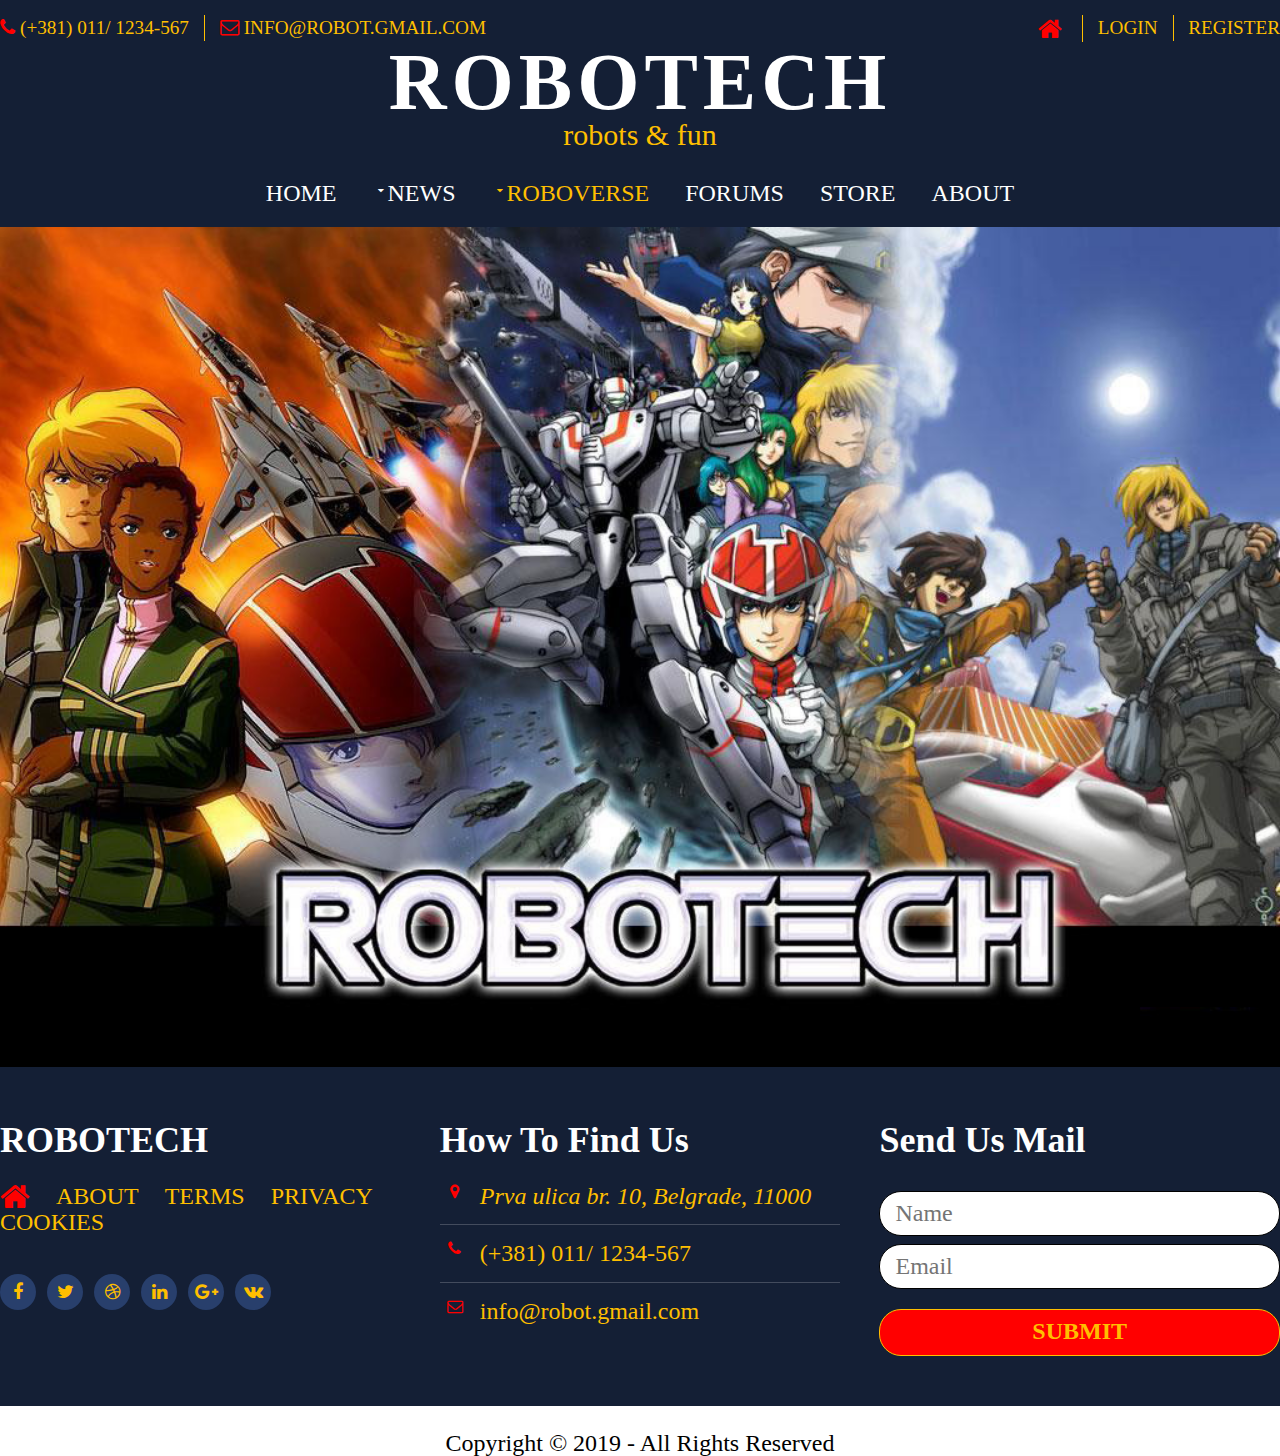
<file: FrontEnd/theNewGeneration.html>
<!DOCTYPE html>

<html>

<!--HEAD-->
<head>
  <title>THE NEW GENERATION</title>
  <meta charset="utf-8">
  <meta name="viewport" content="width=device-width, initial-scale=1.0, maximum-scale=1.0, user-scalable=no">
  <link href="css/style.css" rel="stylesheet" type="text/css" media="all">
  <link rel="stylesheet" href="https://cdnjs.cloudflare.com/ajax/libs/font-awesome/4.7.0/css/font-awesome.min.css">
  <link rel="stylesheet" media="screen" href="https://fontlibrary.org/face/robotech-gp" type="text/css"/>
  <link href="css/framework.css" rel="stylesheet" type="text/css" media="all">
  <script src="https://ajax.googleapis.com/ajax/libs/jquery/3.3.1/jquery.min.js"></script>
  
</head>
<!--END HEAD-->

<!-- ################################################################################################ -->

<body id="top">
<!--HEADER TOP-->
  <div class="wrapper row0">
    <div id="topbar" class="hoc clear">
      
      <div class="fl_left">
        <ul>
          <li><i style="color: red" class="fa fa-phone"></i>(+381) 011/ 1234-567</li>
          <li><i style="color: red" class="fa fa-envelope-o"></i><a class="js-emaillink" href="mailto:info@robot.gmail.com">info@robot.gmail.com</a></li>
          
        </ul>
      </div>
      <div class="fl_right">
        <ul>
          <li><a href="index.html"><i class="fa fa-lg fa-home"></i></a></li>
          <li><a class="pointer" onclick="document.getElementById('id01').style.display='block'" style="width:auto;">Login</a></li>
          <li><a class="pointer" onclick="document.getElementById('id02').style.display='block'" style="width:auto;">Register</a></li>         
        </ul>
      </div>
      
    </div>
<!--END HEADER TOP-->
      
    
  </div>  
  

  <!--HEADER-->
  <div class="wrapper row1">
    <header id="header" class="hoc clear">
      <div id="logo">
        
        <h1><a class="glow" href="index.html">ROBOTECH</a></h1>
        <p>Robots &amp Fun</p>
        
      </div>
      <nav id="mainav">
        
        <ul class="clear">
          <li><a href="index.html">Home</a></li>
          <li><a class="drop" href="#">NEWS</a>
            <ul>
              <li><a href="live.html">LIVE</a></li>
              <li><a href="updates.html">UPDATES</a></li>
            </ul>
          </li>
          <li class="active"><a class="drop" href="#">ROBOVERSE</a>
            <ul>
              <li><a href="theMacrosSaga.html">THE MACROS SAGA</a></li>
              <li><a href="theRobotechMasters.html">THE ROBOTECH MASTERS</a></li>
              <li class="active"><a href="theNewGeneration.html">THE NEW GENERATION</a></li>
              <li><a href="theSentinels.html">THE SENTINELS</a></li>
              <li><a href="theShadowChronicles.html">THE SHADOW CHRONICLES</a></li>               
            </ul>
          </li>
          <li><a href="https://robotech.com/forums">FORUMS</a></li>
          <li><a href="https://robotech.com/store">STORE</a></li>
          <li><a href="about.html">ABOUT</a></li>          
        </ul>
        
      </nav>
    </header>
  </div>
  <!--END HEADER-->

  <!--Background-->
  <div class="bkground">
    <img class="bkground" src="pictures\robotech-macross-wallpaper_5623155.jpg">  
  </div>
    
    
  <!--End Background-->
  
  <!--Login Form-->
 
    <div id="id01" class="modal">
    
      <form class="modal-content animate" action="/action_page.php">
        <div class="imgcontainer">
          <span onclick="document.getElementById('id01').style.display='none'" class="close" title="Close Modal">&times;</span>
          <img src="pictures/avatar/logo 3.png" alt="Avatar" class="avatar">
        </div>
    
        <div class="container">
          <label for="uname"><b>Username</b></label>
          <input type="text" placeholder="Enter Username" name="uname" required>
    
          <label for="psw"><b>Password</b></label>
          <input type="password" placeholder="Enter Password" name="psw" required>
            
          <button type="submit">Login</button>
          <label>
            <input type="checkbox" checked="checked" name="remember"> Remember me
          </label>
        </div>
    
        <div class="container" >
          <button type="button" onclick="document.getElementById('id01').style.display='none'" class="cancelbtn">Cancel</button>
          <span class="psw">Forgot <a class="pointer" id="id04" onclick="document.getElementById('id01').style.display='none'" class="close" title="Close Modal" style="color: cyan">password?</a></span>
        </div>
      </form>
    </div>
         
  <!--End Login Form-->


  <!--Register Form-->

    
      <div id="id02" class="modal">
      
        <form class="modal-content animate" action="/action_page.php">
          <div class="imgcontainer">
            <span onclick="document.getElementById('id02').style.display='none'" class="close" title="Close Modal">&times;</span>
            
          </div>
      
          <div class="container">
            <h2>Register account</h2>
            <label for="eml"><b>Email</b></label>
            <input type="email" placeholder="Enter email" name="eml" required>

            <label for="uname"><b>Username</b></label>
            <input type="text" placeholder="Enter Username" name="uname" required>
      
            <label for="psw"><b>Password</b></label>
            <input type="password" placeholder="Enter Password" name="psw" required>

            <label for="psw2"><b>Repeat Password</b></label>
            <input type="password" placeholder="Repeat Password" name="psw" required>
              
            <span>By creating an account you agree to our <a href="https://en.wikipedia.org/wiki/Privacy_policy" style="color: cyan">Terms & Privacy.</a></span>
            <button type="submit">Register</button>
            
          </div>
      
          <div class="container" >            
            <span>Already have an account? <a id="id03" class="pointer" onclick="document.getElementById('id02').style.display='none'" class="close" title="Close Modal" style="color: cyan">Sign in</a></span>
          </div>
        </form>
      </div>

  <!--End Register Form-->

  <!--Forgot Password Form-->
    <div id="id05" class="modal2">
      
        <form class="modal2-content animate" action="/action_page.php">
          <div class="imgcontainer pointer">
            <span onclick="document.getElementById('id05').style.display='none'" class="close2" title="Close Modal">&times;</span>
            
          </div>
          
          <div class="container">
              <h2>Password recovery</h2>
            <label for="eml"><b>Enter your email</b></label>
            <input type="email" placeholder="Enter email" name="eml" required>             
            
            <button type="submit">Send Email</button>
            
          </div>
        </form>
      </div>
    <!--End Forgot Password Form-->
  
  
  <!--FOOTER-->
  <div class="wrapper row2">
    <footer id="footer" class="hoc clear">
     
      <div class="one_third first">
        <h2 class="heading">ROBOTECH</h2>
        <nav>
          <ul class="nospace">
            <li><a href="index.html"><i class="fa fa-lg fa-home"></i></a></li>
            <li><a href="about.html">About</a></li>            
            <li><a href="https://en.wikipedia.org/wiki/Terms_of_service">Terms</a></li>
            <li><a href="https://en.wikipedia.org/wiki/Privacy">Privacy</a></li>
            <li><a href="https://en.wikipedia.org/wiki/HTTP_cookie">Cookies</a></li>                                  
          </ul>
        </nav>
        <ul class="faico clear">
          <li><a class="faicon-facebook" href="https://www.facebook.com/robotech"><i class="fa fa-facebook"></i></a></li>
          <li><a class="faicon-twitter" href="https://twitter.com/robotechnews"><i class="fa fa-twitter"></i></a></li>
          <li><a class="faicon-dribble" href="#"><i class="fa fa-dribbble"></i></a></li>
          <li><a class="faicon-linkedin" href="#"><i class="fa fa-linkedin"></i></a></li>
          <li><a class="faicon-google-plus" href="#"><i class="fa fa-google-plus"></i></a></li>
          <li><a class="faicon-vk" href="#"><i class="fa fa-vk"></i></a></li>
        </ul>
      </div>
      <div class="one_third">
        <h2 class="heading">How To Find Us</h2>
        <ul class="nospace linklist contact">
          <li><i style="color:red" class="fa fa-map-marker"></i>
            <address>
              Prva ulica br. 10, Belgrade, 11000
            </address>
          </li>
          <li><i style="color:red" class="fa fa-phone"></i> (+381) 011/ 1234-567</li>
          <li><i style="color:red" class="fa fa-envelope-o"></i><a style="color: #ffbf00" class="js-emaillink" href="mailto:info@robot.gmail.com">info@robot.gmail.com</a></li>
        </ul>
      </div>
      <div class="one_third">
        <h2 class="heading">Send Us Mail</h2>
        <form method="post" action="#">
          <fieldset>
            <legend>Newsletter:</legend>
            <input class="btmspace-15" type="text" value="" placeholder="Name">
            <input class="btmspace-15" type="text" value="" placeholder="Email">
            <button type="submit" value="submit">Submit</button>
          </fieldset>
        </form>
      </div>
      
    </footer>
  </div>
  <!--COPYRIGHT-->
    <div id="copyright">     
      <p style="text-align: center">Copyright &copy; 2019 - All Rights Reserved       
    </div>
  <!--END COPYRIGHT-->
  
  <!--Back To Top-->
  <a id="backtotop" href="#top"><i class="fa fa-chevron-up"></i></a>
  <!--End Back To Top-->


  <!--Video-->
  <div style="display: run-in; margin-top: -85%;text-align: center">
    <iframe width="750" height="430" src="https://www.youtube.com/embed/9tC84fnv6i4" frameborder="0"
      allow="accelerometer; autoplay; encrypted-media; gyroscope; picture-in-picture" allowfullscreen></iframe>  
  </div>
  <!--End Video-->

  
  <!--END FOOTER-->

<!-- ################################################################################################ -->

  <!-- JAVASCRIPTS -->
  <script src="scripts/jquery.backtotop.js"></script>
  <script src="scripts/login.js"></script>
  
</body>

</html>
</file>
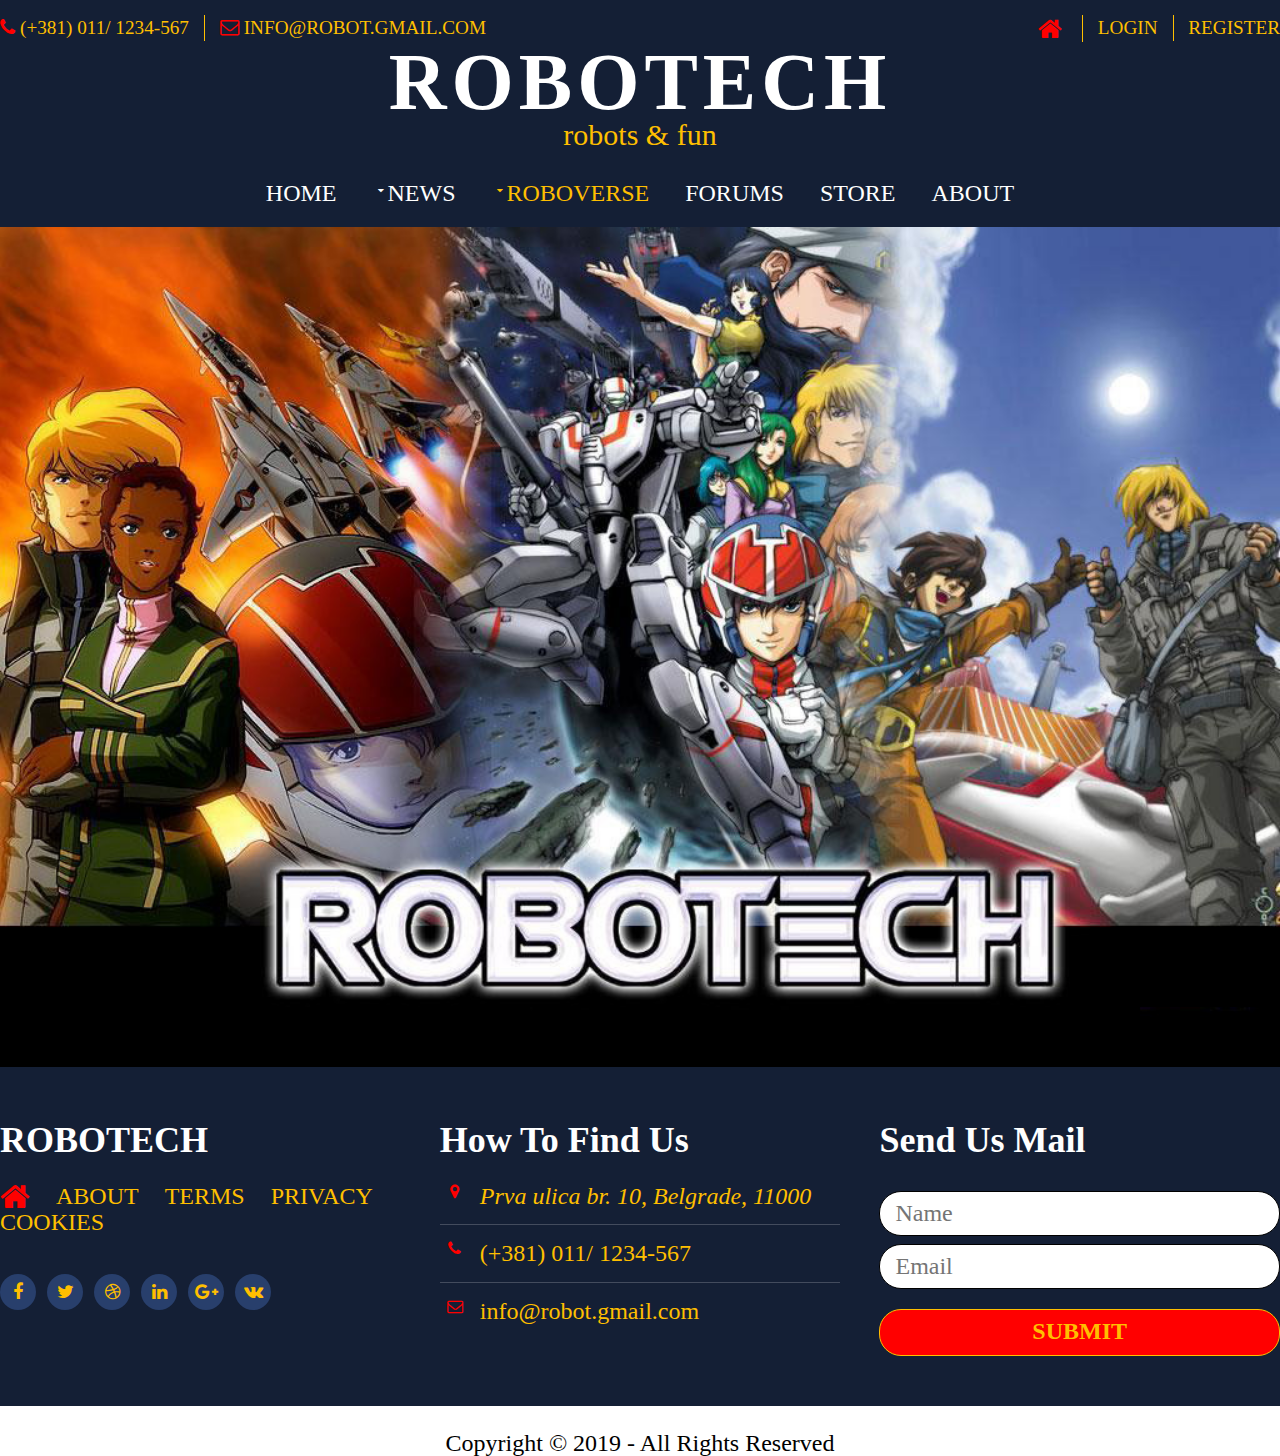
<file: FrontEnd/theRobotechMasters.html>
<!DOCTYPE html>

<html>

<!--HEAD-->
<head>
  <title>THE ROBOTEC MASTERS</title>
  <meta charset="utf-8">
  <meta name="viewport" content="width=device-width, initial-scale=1.0, maximum-scale=1.0, user-scalable=no">
  <link href="css/style.css" rel="stylesheet" type="text/css" media="all">
  <link rel="stylesheet" href="https://cdnjs.cloudflare.com/ajax/libs/font-awesome/4.7.0/css/font-awesome.min.css">
  <link rel="stylesheet" media="screen" href="https://fontlibrary.org/face/robotech-gp" type="text/css"/>
  <link href="css/framework.css" rel="stylesheet" type="text/css" media="all">
  <script src="https://ajax.googleapis.com/ajax/libs/jquery/3.3.1/jquery.min.js"></script>
  
</head>
<!--END HEAD-->

<!-- ################################################################################################ -->

<body id="top">
<!--HEADER TOP-->
  <div class="wrapper row0">
    <div id="topbar" class="hoc clear">
      
      <div class="fl_left">
        <ul>
          <li><i style="color: red" class="fa fa-phone"></i>(+381) 011/ 1234-567</li>
          <li><i style="color: red" class="fa fa-envelope-o"></i><a class="js-emaillink" href="mailto:info@robot.gmail.com">info@robot.gmail.com</a></li>
          
        </ul>
      </div>
      <div class="fl_right">
        <ul>
          <li><a href="index.html"><i class="fa fa-lg fa-home"></i></a></li>
          <li><a class="pointer" onclick="document.getElementById('id01').style.display='block'" style="width:auto;">Login</a></li>
          <li><a class="pointer" onclick="document.getElementById('id02').style.display='block'" style="width:auto;">Register</a></li>         
        </ul>
      </div>
      
    </div>
<!--END HEADER TOP-->
      
    
  </div>  
  

  <!--HEADER-->
  <div class="wrapper row1">
    <header id="header" class="hoc clear">
      <div id="logo">
        
        <h1><a class="glow" href="index.html">ROBOTECH</a></h1>
        <p>Robots &amp Fun</p>
        
      </div>
      <nav id="mainav">
        
        <ul class="clear">
          <li><a href="index.html">Home</a></li>
          <li><a class="drop" href="#">NEWS</a>
            <ul>
              <li><a href="live.html">LIVE</a></li>
              <li><a href="updates.html">UPDATES</a></li>
            </ul>
          </li>
          <li class="active"><a class="drop" href="#">ROBOVERSE</a>
            <ul>
              <li><a href="theMacrosSaga.html">THE MACROS SAGA</a></li>
              <li class="active"><a href="theRobotechMasters.html">THE ROBOTECH MASTERS</a></li>
              <li><a href="theNewGeneration.html">THE NEW GENERATION</a></li>
              <li><a href="theSentinels.html">THE SENTINELS</a></li>
              <li><a href="theShadowChronicles.html">THE SHADOW CHRONICLES</a></li>               
            </ul>
          </li>
          <li><a href="https://robotech.com/forums">FORUMS</a></li>
          <li><a href="https://robotech.com/store">STORE</a></li>
          <li><a href="about.html">ABOUT</a></li>          
        </ul>
        
      </nav>
    </header>
  </div>
  <!--END HEADER-->

  <!--Background-->
  <div class="bkground">
    <img class="bkground" src="pictures\robotech-macross-wallpaper_5623155.jpg">  
  </div>
    
    
  <!--End Background-->
  
  <!--Login Form-->
 
    <div id="id01" class="modal">
    
      <form class="modal-content animate" action="/action_page.php">
        <div class="imgcontainer">
          <span onclick="document.getElementById('id01').style.display='none'" class="close" title="Close Modal">&times;</span>
          <img src="pictures/avatar/logo 3.png" alt="Avatar" class="avatar">
        </div>
    
        <div class="container">
          <label for="uname"><b>Username</b></label>
          <input type="text" placeholder="Enter Username" name="uname" required>
    
          <label for="psw"><b>Password</b></label>
          <input type="password" placeholder="Enter Password" name="psw" required>
            
          <button type="submit">Login</button>
          <label>
            <input type="checkbox" checked="checked" name="remember"> Remember me
          </label>
        </div>
    
        <div class="container" >
          <button type="button" onclick="document.getElementById('id01').style.display='none'" class="cancelbtn">Cancel</button>
          <span class="psw">Forgot <a class="pointer" id="id04" onclick="document.getElementById('id01').style.display='none'" class="close" title="Close Modal" style="color: cyan">password?</a></span>
        </div>
      </form>
    </div>
         
  <!--End Login Form-->


  <!--Register Form-->

    
      <div id="id02" class="modal">
      
        <form class="modal-content animate" action="/action_page.php">
          <div class="imgcontainer">
            <span onclick="document.getElementById('id02').style.display='none'" class="close" title="Close Modal">&times;</span>
            
          </div>
      
          <div class="container">
            <h2>Register account</h2>
            <label for="eml"><b>Email</b></label>
            <input type="email" placeholder="Enter email" name="eml" required>

            <label for="uname"><b>Username</b></label>
            <input type="text" placeholder="Enter Username" name="uname" required>
      
            <label for="psw"><b>Password</b></label>
            <input type="password" placeholder="Enter Password" name="psw" required>

            <label for="psw2"><b>Repeat Password</b></label>
            <input type="password" placeholder="Repeat Password" name="psw" required>
              
            <span>By creating an account you agree to our <a href="https://en.wikipedia.org/wiki/Privacy_policy" style="color: cyan">Terms & Privacy.</a></span>
            <button type="submit">Register</button>
            
          </div>
      
          <div class="container" >            
            <span>Already have an account? <a id="id03" class="pointer" onclick="document.getElementById('id02').style.display='none'" class="close" title="Close Modal" style="color: cyan">Sign in</a></span>
          </div>
        </form>
      </div>

  <!--End Register Form-->

  <!--Forgot Password Form-->
  <div id="id05" class="modal2">
      
    <form class="modal2-content animate" action="/action_page.php">
      <div class="imgcontainer pointer">
        <span onclick="document.getElementById('id05').style.display='none'" class="close2" title="Close Modal">&times;</span>
        
      </div>
      
      <div class="container">
          <h2>Password recovery</h2>
        <label for="eml"><b>Enter your email</b></label>
        <input type="email" placeholder="Enter email" name="eml" required>             
        
        <button type="submit">Send Email</button>
        
      </div>
    </form>
  </div>
    <!--End Forgot Password Form-->
  
  
  <!--FOOTER-->
  <div class="wrapper row2">
    <footer id="footer" class="hoc clear">
     
      <div class="one_third first">
        <h2 class="heading">ROBOTECH</h2>
        <nav>
          <ul class="nospace">
            <li><a href="index.html"><i class="fa fa-lg fa-home"></i></a></li>
            <li><a href="about.html">About</a></li>            
            <li><a href="https://en.wikipedia.org/wiki/Terms_of_service">Terms</a></li>
            <li><a href="https://en.wikipedia.org/wiki/Privacy">Privacy</a></li>
            <li><a href="https://en.wikipedia.org/wiki/HTTP_cookie">Cookies</a></li>                                  
          </ul>
        </nav>
        <ul class="faico clear">
          <li><a class="faicon-facebook" href="https://www.facebook.com/robotech"><i class="fa fa-facebook"></i></a></li>
          <li><a class="faicon-twitter" href="https://twitter.com/robotechnews"><i class="fa fa-twitter"></i></a></li>
          <li><a class="faicon-dribble" href="#"><i class="fa fa-dribbble"></i></a></li>
          <li><a class="faicon-linkedin" href="#"><i class="fa fa-linkedin"></i></a></li>
          <li><a class="faicon-google-plus" href="#"><i class="fa fa-google-plus"></i></a></li>
          <li><a class="faicon-vk" href="#"><i class="fa fa-vk"></i></a></li>
        </ul>
      </div>
      <div class="one_third">
        <h2 class="heading">How To Find Us</h2>
        <ul class="nospace linklist contact">
          <li><i style="color:red" class="fa fa-map-marker"></i>
            <address>
              Prva ulica br. 10, Belgrade, 11000
            </address>
          </li>
          <li><i style="color:red" class="fa fa-phone"></i> (+381) 011/ 1234-567</li>
          <li><i style="color:red" class="fa fa-envelope-o"></i><a style="color: #ffbf00" class="js-emaillink" href="mailto:info@robot.gmail.com">info@robot.gmail.com</a></li>
        </ul>
      </div>
      <div class="one_third">
        <h2 class="heading">Send Us Mail</h2>
        <form method="post" action="#">
          <fieldset>
            <legend>Newsletter:</legend>
            <input class="btmspace-15" type="text" value="" placeholder="Name">
            <input class="btmspace-15" type="text" value="" placeholder="Email">
            <button type="submit" value="submit">Submit</button>
          </fieldset>
        </form>
      </div>
      
    </footer>
  </div>
  <!--COPYRIGHT-->
    <div id="copyright">     
      <p style="text-align: center">Copyright &copy; 2019 - All Rights Reserved       
    </div>
  <!--END COPYRIGHT-->
  
  <!--Back To Top-->
  <a id="backtotop" href="#top"><i class="fa fa-chevron-up"></i></a>
  <!--End Back To Top-->


  <!--Video-->
  <div style="display: run-in; margin-top: -85%;text-align: center">
    <iframe width="750" height="430" src="https://www.youtube.com/embed/izpIc9l_RC0" frameborder="0"
      allow="accelerometer; autoplay; encrypted-media; gyroscope; picture-in-picture" allowfullscreen></iframe>  
  </div>
  <!--End Video-->

  
  <!--END FOOTER-->

<!-- ################################################################################################ -->

  <!-- JAVASCRIPTS -->
  <script src="scripts/jquery.backtotop.js"></script>
  <script src="scripts/login.js"></script>
  
</body>

</html>
</file>
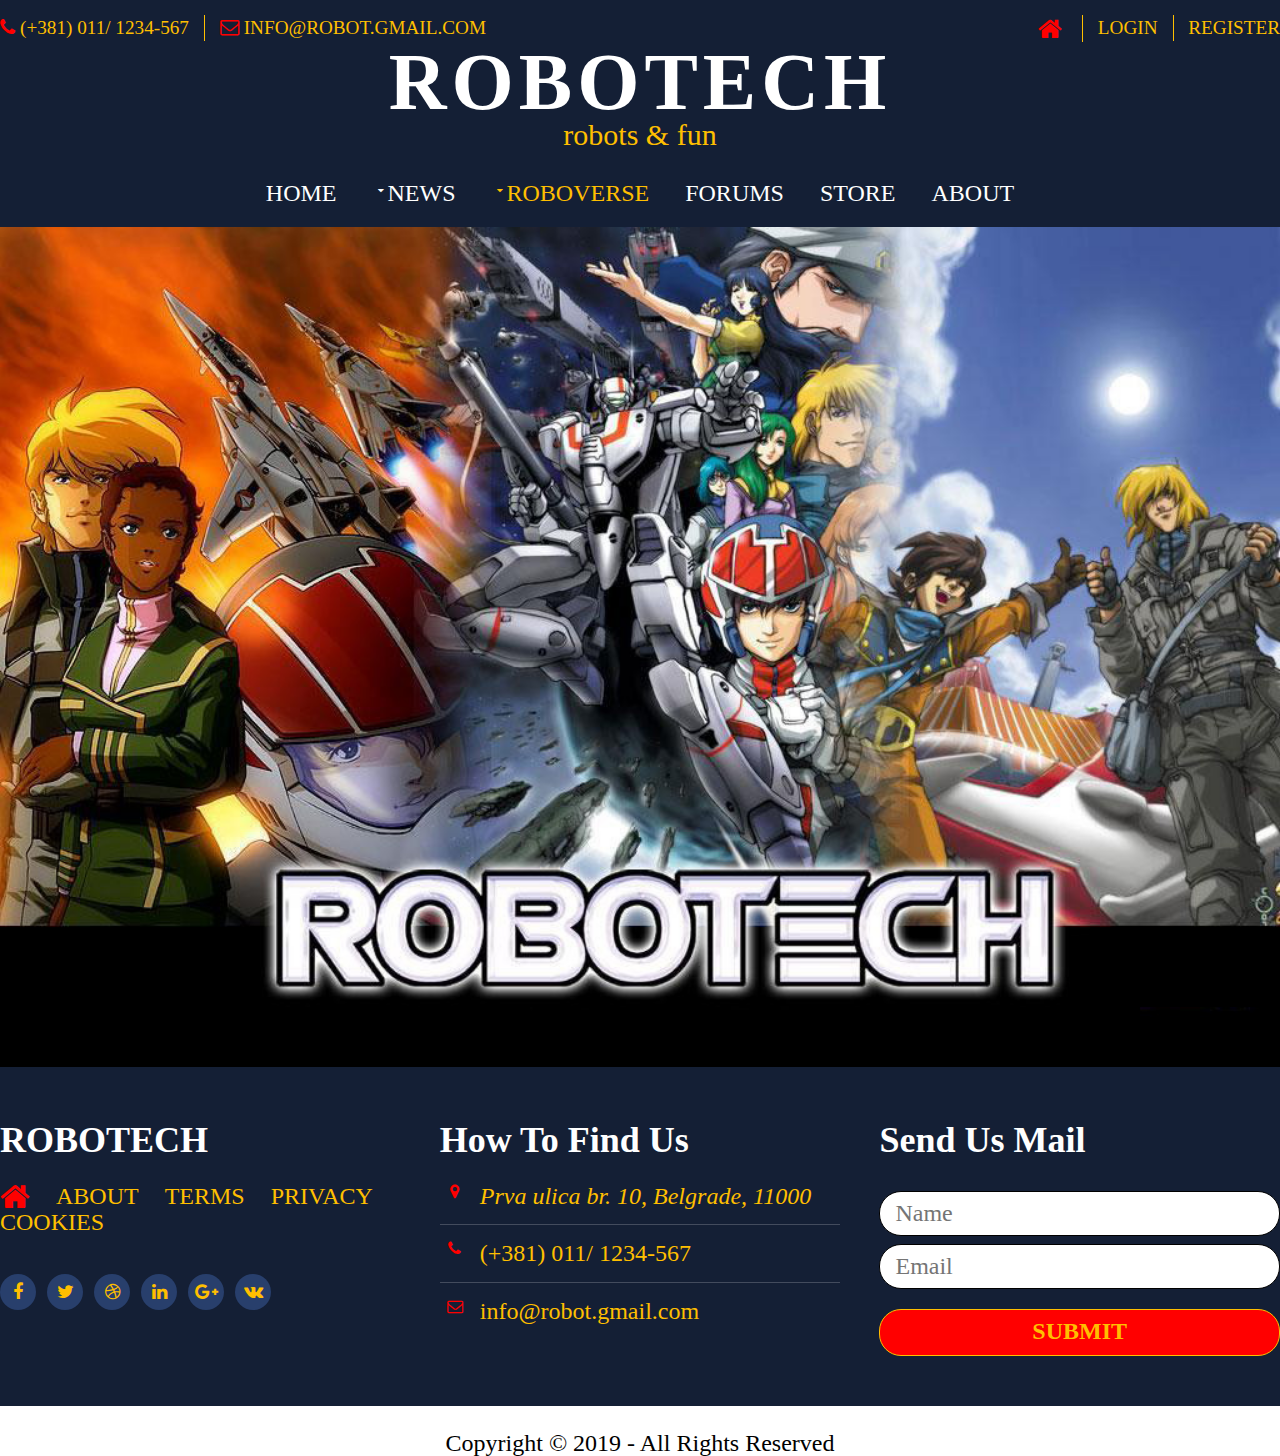
<file: FrontEnd/theSentinels.html>
<!DOCTYPE html>

<html>

<!--HEAD-->
<head>
  <title>THE SENTINELS</title>
  <meta charset="utf-8">
  <meta name="viewport" content="width=device-width, initial-scale=1.0, maximum-scale=1.0, user-scalable=no">
  <link href="css/style.css" rel="stylesheet" type="text/css" media="all">
  <link rel="stylesheet" href="https://cdnjs.cloudflare.com/ajax/libs/font-awesome/4.7.0/css/font-awesome.min.css">
  <link rel="stylesheet" media="screen" href="https://fontlibrary.org/face/robotech-gp" type="text/css"/>
  <link href="css/framework.css" rel="stylesheet" type="text/css" media="all">
  <script src="https://ajax.googleapis.com/ajax/libs/jquery/3.3.1/jquery.min.js"></script>
  
</head>
<!--END HEAD-->

<!-- ################################################################################################ -->

<body id="top">
<!--HEADER TOP-->
  <div class="wrapper row0">
    <div id="topbar" class="hoc clear">
      
      <div class="fl_left">
        <ul>
          <li><i style="color: red" class="fa fa-phone"></i>(+381) 011/ 1234-567</li>
          <li><i style="color: red" class="fa fa-envelope-o"></i><a class="js-emaillink" href="mailto:info@robot.gmail.com">info@robot.gmail.com</a></li>
          
        </ul>
      </div>
      <div class="fl_right">
        <ul>
          <li><a href="index.html"><i class="fa fa-lg fa-home"></i></a></li>
          <li><a class="pointer" onclick="document.getElementById('id01').style.display='block'" style="width:auto;">Login</a></li>
          <li><a class="pointer" onclick="document.getElementById('id02').style.display='block'" style="width:auto;">Register</a></li>         
        </ul>
      </div>
      
    </div>
<!--END HEADER TOP-->
      
    
  </div>  
  

  <!--HEADER-->
  <div class="wrapper row1">
    <header id="header" class="hoc clear">
      <div id="logo">
        
        <h1><a class="glow" href="index.html">ROBOTECH</a></h1>
        <p>Robots &amp Fun</p>
        
      </div>
      <nav id="mainav">
        
        <ul class="clear">
          <li><a href="index.html">Home</a></li>
          <li><a class="drop" href="#">NEWS</a>
            <ul>
              <li><a href="live.html">LIVE</a></li>
              <li><a href="updates.html">UPDATES</a></li>
            </ul>
          </li>
          <li class="active"><a class="drop" href="#">ROBOVERSE</a>
            <ul>
              <li><a href="theMacrosSaga.html">THE MACROS SAGA</a></li>
              <li><a href="theRobotechMasters.html">THE ROBOTECH MASTERS</a></li>
              <li><a href="theNewGeneration.html">THE NEW GENERATION</a></li>
              <li class="active"><a href="theSentinels.html">THE SENTINELS</a></li>
              <li><a href="theShadowChronicles.html">THE SHADOW CHRONICLES</a></li>               
            </ul>
          </li>
          <li><a href="https://robotech.com/forums">FORUMS</a></li>
          <li><a href="https://robotech.com/store">STORE</a></li>
          <li><a href="about.html">ABOUT</a></li>          
        </ul>
        
      </nav>
    </header>
  </div>
  <!--END HEADER-->

  <!--Background-->
  <div class="bkground">
    <img class="bkground" src="pictures\robotech-macross-wallpaper_5623155.jpg">  
  </div>
    
    
  <!--End Background-->
  
  <!--Login Form-->
 
    <div id="id01" class="modal">
    
      <form class="modal-content animate" action="/action_page.php">
        <div class="imgcontainer">
          <span onclick="document.getElementById('id01').style.display='none'" class="close" title="Close Modal">&times;</span>
          <img src="pictures/avatar/logo 3.png" alt="Avatar" class="avatar">
        </div>
    
        <div class="container">
          <label for="uname"><b>Username</b></label>
          <input type="text" placeholder="Enter Username" name="uname" required>
    
          <label for="psw"><b>Password</b></label>
          <input type="password" placeholder="Enter Password" name="psw" required>
            
          <button type="submit">Login</button>
          <label>
            <input type="checkbox" checked="checked" name="remember"> Remember me
          </label>
        </div>
    
        <div class="container" >
          <button type="button" onclick="document.getElementById('id01').style.display='none'" class="cancelbtn">Cancel</button>
          <span class="psw">Forgot <a class="pointer" id="id04" onclick="document.getElementById('id01').style.display='none'" class="close" title="Close Modal" style="color: cyan">password?</a></span>
        </div>
      </form>
    </div>
         
  <!--End Login Form-->


  <!--Register Form-->

    
      <div id="id02" class="modal">
      
        <form class="modal-content animate" action="/action_page.php">
          <div class="imgcontainer">
            <span onclick="document.getElementById('id02').style.display='none'" class="close" title="Close Modal">&times;</span>
            
          </div>
      
          <div class="container">
            <h2>Register account</h2>
            <label for="eml"><b>Email</b></label>
            <input type="email" placeholder="Enter email" name="eml" required>

            <label for="uname"><b>Username</b></label>
            <input type="text" placeholder="Enter Username" name="uname" required>
      
            <label for="psw"><b>Password</b></label>
            <input type="password" placeholder="Enter Password" name="psw" required>

            <label for="psw2"><b>Repeat Password</b></label>
            <input type="password" placeholder="Repeat Password" name="psw" required>
              
            <span>By creating an account you agree to our <a href="https://en.wikipedia.org/wiki/Privacy_policy" style="color: cyan">Terms & Privacy.</a></span>
            <button type="submit">Register</button>
            
          </div>
      
          <div class="container" >            
            <span>Already have an account? <a id="id03" class="pointer" onclick="document.getElementById('id02').style.display='none'" class="close" title="Close Modal" style="color: cyan">Sign in</a></span>
          </div>
        </form>
      </div>

  <!--End Register Form-->

  <!--Forgot Password Form-->
  <div id="id05" class="modal2">
      
    <form class="modal2-content animate" action="/action_page.php">
      <div class="imgcontainer pointer">
        <span onclick="document.getElementById('id05').style.display='none'" class="close2" title="Close Modal">&times;</span>
        
      </div>
      
      <div class="container">
          <h2>Password recovery</h2>
        <label for="eml"><b>Enter your email</b></label>
        <input type="email" placeholder="Enter email" name="eml" required>             
        
        <button type="submit">Send Email</button>
        
      </div>
    </form>
  </div>
    <!--End Forgot Password Form-->
  
  
  <!--FOOTER-->
  <div class="wrapper row2">
    <footer id="footer" class="hoc clear">
     
      <div class="one_third first">
        <h2 class="heading">ROBOTECH</h2>
        <nav>
          <ul class="nospace">
            <li><a href="index.html"><i class="fa fa-lg fa-home"></i></a></li>
            <li><a href="about.html">About</a></li>            
            <li><a href="https://en.wikipedia.org/wiki/Terms_of_service">Terms</a></li>
            <li><a href="https://en.wikipedia.org/wiki/Privacy">Privacy</a></li>
            <li><a href="https://en.wikipedia.org/wiki/HTTP_cookie">Cookies</a></li>                                  
          </ul>
        </nav>
        <ul class="faico clear">
          <li><a class="faicon-facebook" href="https://www.facebook.com/robotech"><i class="fa fa-facebook"></i></a></li>
          <li><a class="faicon-twitter" href="https://twitter.com/robotechnews"><i class="fa fa-twitter"></i></a></li>
          <li><a class="faicon-dribble" href="#"><i class="fa fa-dribbble"></i></a></li>
          <li><a class="faicon-linkedin" href="#"><i class="fa fa-linkedin"></i></a></li>
          <li><a class="faicon-google-plus" href="#"><i class="fa fa-google-plus"></i></a></li>
          <li><a class="faicon-vk" href="#"><i class="fa fa-vk"></i></a></li>
        </ul>
      </div>
      <div class="one_third">
        <h2 class="heading">How To Find Us</h2>
        <ul class="nospace linklist contact">
          <li><i style="color:red" class="fa fa-map-marker"></i>
            <address>
              Prva ulica br. 10, Belgrade, 11000
            </address>
          </li>
          <li><i style="color:red" class="fa fa-phone"></i> (+381) 011/ 1234-567</li>
          <li><i style="color:red" class="fa fa-envelope-o"></i><a style="color: #ffbf00" class="js-emaillink" href="mailto:info@robot.gmail.com">info@robot.gmail.com</a></li>
        </ul>
      </div>
      <div class="one_third">
        <h2 class="heading">Send Us Mail</h2>
        <form method="post" action="#">
          <fieldset>
            <legend>Newsletter:</legend>
            <input class="btmspace-15" type="text" value="" placeholder="Name">
            <input class="btmspace-15" type="text" value="" placeholder="Email">
            <button type="submit" value="submit">Submit</button>
          </fieldset>
        </form>
      </div>
      
    </footer>
  </div>
  <!--COPYRIGHT-->
    <div id="copyright">     
      <p style="text-align: center">Copyright &copy; 2019 - All Rights Reserved       
    </div>
  <!--END COPYRIGHT-->
  
  <!--Back To Top-->
  <a id="backtotop" href="#top"><i class="fa fa-chevron-up"></i></a>
  <!--End Back To Top-->


  <!--Video-->
  <div style="display: run-in; margin-top: -85%;text-align: center">
    <iframe width="750" height="430" src="https://www.youtube.com/embed/mfdwwIZweIc" frameborder="0"
      allow="accelerometer; autoplay; encrypted-media; gyroscope; picture-in-picture" allowfullscreen></iframe>  
  </div>
  <!--End Video-->

  
  <!--END FOOTER-->

<!-- ################################################################################################ -->

  <!-- JAVASCRIPTS -->
  <script src="scripts/jquery.backtotop.js"></script>
  <script src="scripts/login.js"></script>
  
</body>

</html>
</file>
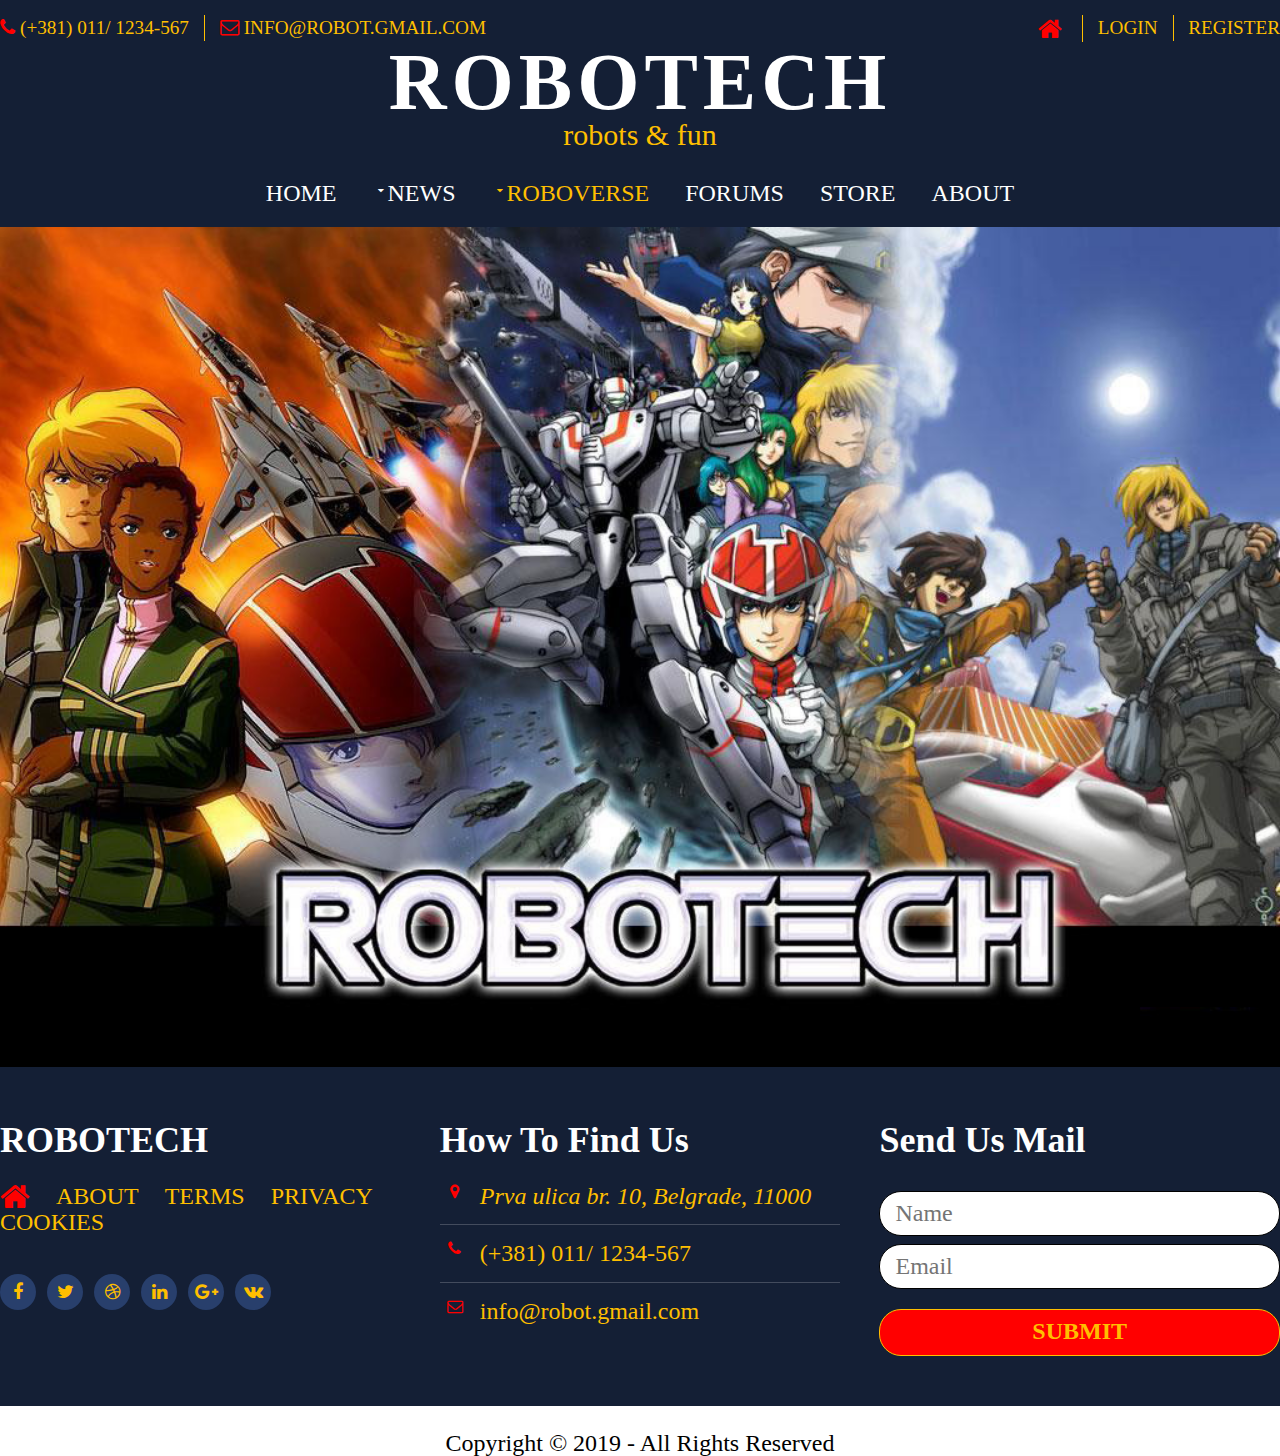
<file: FrontEnd/theShadowChronicles.html>
<!DOCTYPE html>

<html>

<!--HEAD-->
<head>
  <title>THE SHADOW CHRONICLES</title>
  <meta charset="utf-8">
  <meta name="viewport" content="width=device-width, initial-scale=1.0, maximum-scale=1.0, user-scalable=no">
  <link href="css/style.css" rel="stylesheet" type="text/css" media="all">
  <link rel="stylesheet" href="https://cdnjs.cloudflare.com/ajax/libs/font-awesome/4.7.0/css/font-awesome.min.css">
  <link rel="stylesheet" media="screen" href="https://fontlibrary.org/face/robotech-gp" type="text/css"/>
  <link href="css/framework.css" rel="stylesheet" type="text/css" media="all">
  <script src="https://ajax.googleapis.com/ajax/libs/jquery/3.3.1/jquery.min.js"></script>
  
</head>
<!--END HEAD-->

<!-- ################################################################################################ -->

<body id="top">
<!--HEADER TOP-->
  <div class="wrapper row0">
    <div id="topbar" class="hoc clear">
      
      <div class="fl_left">
        <ul>
          <li><i style="color: red" class="fa fa-phone"></i>(+381) 011/ 1234-567</li>
          <li><i style="color: red" class="fa fa-envelope-o"></i><a class="js-emaillink" href="mailto:info@robot.gmail.com">info@robot.gmail.com</a></li>
          
        </ul>
      </div>
      <div class="fl_right">
        <ul>
          <li><a href="index.html"><i class="fa fa-lg fa-home"></i></a></li>
          <li><a class="pointer" onclick="document.getElementById('id01').style.display='block'" style="width:auto;">Login</a></li>
          <li><a class="pointer" onclick="document.getElementById('id02').style.display='block'" style="width:auto;">Register</a></li>         
        </ul>
      </div>
      
    </div>
<!--END HEADER TOP-->
      
    
  </div>  
  

  <!--HEADER-->
  <div class="wrapper row1">
    <header id="header" class="hoc clear">
      <div id="logo">
        
        <h1><a class="glow" href="index.html">ROBOTECH</a></h1>
        <p>Robots &amp Fun</p>
        
      </div>
      <nav id="mainav">
        
        <ul class="clear">
          <li><a href="index.html">Home</a></li>
          <li><a class="drop" href="#">NEWS</a>
            <ul>
              <li><a href="live.html">LIVE</a></li>
              <li><a href="updates.html">UPDATES</a></li>
            </ul>
          </li>
          <li class="active"><a class="drop" href="#">ROBOVERSE</a>
            <ul>
              <li><a href="theMacrosSaga.html">THE MACROS SAGA</a></li>
              <li><a href="theRobotechMasters.html">THE ROBOTECH MASTERS</a></li>
              <li><a href="theNewGeneration.html">THE NEW GENERATION</a></li>
              <li><a href="theSentinels.html">THE SENTINELS</a></li>
              <li class="active"><a href="theShadowChronicles.html">THE SHADOW CHRONICLES</a></li>               
            </ul>
          </li>
          <li><a href="https://robotech.com/forums">FORUMS</a></li>
          <li><a href="https://robotech.com/store">STORE</a></li>
          <li><a href="about.html">ABOUT</a></li>          
        </ul>
        
      </nav>
    </header>
  </div>
  <!--END HEADER-->

  <!--Background-->
  <div class="bkground">
    <img class="bkground" src="pictures\robotech-macross-wallpaper_5623155.jpg">  
  </div>
    
    
  <!--End Background-->
  
  <!--Login Form-->
 
    <div id="id01" class="modal">
    
      <form class="modal-content animate" action="/action_page.php">
        <div class="imgcontainer">
          <span onclick="document.getElementById('id01').style.display='none'" class="close" title="Close Modal">&times;</span>
          <img src="pictures/avatar/logo 3.png" alt="Avatar" class="avatar">
        </div>
    
        <div class="container">
          <label for="uname"><b>Username</b></label>
          <input type="text" placeholder="Enter Username" name="uname" required>
    
          <label for="psw"><b>Password</b></label>
          <input type="password" placeholder="Enter Password" name="psw" required>
            
          <button type="submit">Login</button>
          <label>
            <input type="checkbox" checked="checked" name="remember"> Remember me
          </label>
        </div>
    
        <div class="container" >
          <button type="button" onclick="document.getElementById('id01').style.display='none'" class="cancelbtn">Cancel</button>
          <span class="psw">Forgot <a class="pointer" id="id04" onclick="document.getElementById('id01').style.display='none'" class="close" title="Close Modal" style="color: cyan">password?</a></span>
        </div>
      </form>
    </div>
         
  <!--End Login Form-->


  <!--Register Form-->

    
      <div id="id02" class="modal">
      
        <form class="modal-content animate" action="/action_page.php">
          <div class="imgcontainer">
            <span onclick="document.getElementById('id02').style.display='none'" class="close" title="Close Modal">&times;</span>
            
          </div>
      
          <div class="container">
            <h2>Register account</h2>
            <label for="eml"><b>Email</b></label>
            <input type="email" placeholder="Enter email" name="eml" required>

            <label for="uname"><b>Username</b></label>
            <input type="text" placeholder="Enter Username" name="uname" required>
      
            <label for="psw"><b>Password</b></label>
            <input type="password" placeholder="Enter Password" name="psw" required>

            <label for="psw2"><b>Repeat Password</b></label>
            <input type="password" placeholder="Repeat Password" name="psw" required>
              
            <span>By creating an account you agree to our <a href="https://en.wikipedia.org/wiki/Privacy_policy" style="color: cyan">Terms & Privacy.</a></span>
            <button type="submit">Register</button>
            
          </div>
      
          <div class="container" >            
            <span>Already have an account? <a id="id03" class="pointer" onclick="document.getElementById('id02').style.display='none'" class="close" title="Close Modal" style="color: cyan">Sign in</a></span>
          </div>
        </form>
      </div>

  <!--End Register Form-->

  <!--Forgot Password Form-->
  <div id="id05" class="modal2">
      
    <form class="modal2-content animate" action="/action_page.php">
      <div class="imgcontainer pointer">
        <span onclick="document.getElementById('id05').style.display='none'" class="close2" title="Close Modal">&times;</span>
        
      </div>
      
      <div class="container">
          <h2>Password recovery</h2>
        <label for="eml"><b>Enter your email</b></label>
        <input type="email" placeholder="Enter email" name="eml" required>             
        
        <button type="submit">Send Email</button>
        
      </div>
    </form>
  </div>
    <!--End Forgot Password Form-->
  
  
  <!--FOOTER-->
  <div class="wrapper row2">
    <footer id="footer" class="hoc clear">
     
      <div class="one_third first">
        <h2 class="heading">ROBOTECH</h2>
        <nav>
          <ul class="nospace">
            <li><a href="index.html"><i class="fa fa-lg fa-home"></i></a></li>
            <li><a href="about.html">About</a></li>            
            <li><a href="https://en.wikipedia.org/wiki/Terms_of_service">Terms</a></li>
            <li><a href="https://en.wikipedia.org/wiki/Privacy">Privacy</a></li>
            <li><a href="https://en.wikipedia.org/wiki/HTTP_cookie">Cookies</a></li>                                  
          </ul>
        </nav>
        <ul class="faico clear">
          <li><a class="faicon-facebook" href="https://www.facebook.com/robotech"><i class="fa fa-facebook"></i></a></li>
          <li><a class="faicon-twitter" href="https://twitter.com/robotechnews"><i class="fa fa-twitter"></i></a></li>
          <li><a class="faicon-dribble" href="#"><i class="fa fa-dribbble"></i></a></li>
          <li><a class="faicon-linkedin" href="#"><i class="fa fa-linkedin"></i></a></li>
          <li><a class="faicon-google-plus" href="#"><i class="fa fa-google-plus"></i></a></li>
          <li><a class="faicon-vk" href="#"><i class="fa fa-vk"></i></a></li>
        </ul>
      </div>
      <div class="one_third">
        <h2 class="heading">How To Find Us</h2>
        <ul class="nospace linklist contact">
          <li><i style="color:red" class="fa fa-map-marker"></i>
            <address>
              Prva ulica br. 10, Belgrade, 11000
            </address>
          </li>
          <li><i style="color:red" class="fa fa-phone"></i> (+381) 011/ 1234-567</li>
          <li><i style="color:red" class="fa fa-envelope-o"></i><a style="color: #ffbf00" class="js-emaillink" href="mailto:info@robot.gmail.com">info@robot.gmail.com</a></li>
        </ul>
      </div>
      <div class="one_third">
        <h2 class="heading">Send Us Mail</h2>
        <form method="post" action="#">
          <fieldset>
            <legend>Newsletter:</legend>
            <input class="btmspace-15" type="text" value="" placeholder="Name">
            <input class="btmspace-15" type="text" value="" placeholder="Email">
            <button type="submit" value="submit">Submit</button>
          </fieldset>
        </form>
      </div>
      
    </footer>
  </div>
  <!--COPYRIGHT-->
    <div id="copyright">     
      <p style="text-align: center">Copyright &copy; 2019 - All Rights Reserved       
    </div>
  <!--END COPYRIGHT-->
  
  <!--Back To Top-->
  <a id="backtotop" href="#top"><i class="fa fa-chevron-up"></i></a>
  <!--End Back To Top-->


  <!--Video-->
  <div style="display: run-in; margin-top: -85%;text-align: center">
    <iframe width="750" height="430" src="https://www.youtube.com/embed/mcoT2nbJaBE" frameborder="0"
      allow="accelerometer; autoplay; encrypted-media; gyroscope; picture-in-picture" allowfullscreen></iframe>  
  </div>
  <!--End Video-->

  
  <!--END FOOTER-->

<!-- ################################################################################################ -->

  <!-- JAVASCRIPTS -->
  <script src="scripts/jquery.backtotop.js"></script>
  <script src="scripts/login.js"></script>
  
</body>

</html>
</file>
<file: FrontEnd/css/style.css>
@charset "utf-8";
/* Top Bar
--------------------------------------------------------------------------------------------------------------- */

#topbar {
  padding: 15px 0;
  font-size: 0.8rem;
  text-transform: uppercase;
}

#topbar * {
  margin: 0;
  padding: 0;
  list-style: none;
}

#topbar ul li {
  display: inline-block;
  margin-right: 10px;
  padding-right: 15px;
  border-right: 1px solid;
}

#topbar ul li:last-child {
  margin-right: 0;
  padding-right: 0;
  border-right: none;
}

#topbar i {
  margin: 0 5px 0 0;
  line-height: normal;
}

/* Header
--------------------------------------------------------------------------------------------------------------- */

#header {}

#header #logo {
  margin-bottom: 10px;
  text-align: center;
  font-family: "ROBOTECHGPRegular";
}

#header #logo * {
  margin: 0;
  padding: 0;
  line-height: 1;
  font-family: "ROBOTECHGPRegular";
}

#header #logo h1 {
  font-size: 80px;
  letter-spacing: 5px;
  text-transform: uppercase;
  font-family: "ROBOTECHGPRegular";
}

#header #logo h2 {
  font-size: 25px;
  letter-spacing: 5px;
  text-transform: uppercase;
  font-family: "ROBOTECHGPRegular";
}

#header #logo p {
  margin-top: -2px;
  font-size: 30px;
  text-transform: lowercase;
  font-family: "ROBOTECHGPRegular";
}

/* Body
--------------------------------------------------------------------------------------------------------------- */

.bkground {
  vertical-align: middle;
  width: 100%;
  margin-bottom: 0;
}

.bkground2 {
  vertical-align: middle;
  width: 100%;
  margin-bottom: -2%;
}

/* Footer
--------------------------------------------------------------------------------------------------------------- */

#footer {
  padding: 30px 0;
}

#footer nav {
  margin-bottom: 30px;
  text-transform: uppercase;
}

#footer nav ul {}

#footer nav ul li {
  display: inline-block;
  margin-right: 20px;
}

#footer nav ul li:last-child {
  margin-right: 0;
}

#footer .linklist li {
  display: block;
  margin-bottom: 15px;
  padding: 0 0 15px 0;
  border-bottom: 1px solid;
}

#footer .linklist li:last-child {
  margin: 0;
  padding: 0;
  border: none;
}

#footer .linklist li::before, #footer .linklist li::after {
  display: table;
  content: "";
}

#footer .linklist li, #footer .linklist li::after {
  clear: both;
}

#footer .contact {}

#footer .contact.linklist li, #footer .contact.linklist li:last-child {
  position: relative;
  padding-left: 40px;
}

#footer .contact li * {
  margin: 0;
  padding: 0;
  line-height: 1.1em;
}

#footer .contact li i {
  display: block;
  position: absolute;
  top: 0;
  left: 0;
  width: 30px;
  font-size: 16px;
  text-align: center;
}

#footer input, #footer button {
  border: 1px solid;
  border-radius: 22px;
}

#footer input {
  display: block;
  width: 100%;
  padding: 8px 15px;
}

#footer button {
  padding: 8px 18px 10px;
  text-transform: uppercase;
  font-weight: 700;
  cursor: pointer;
}

/* Transition Fade
--------------------------------------------------------------------------------------------------------------- */

*, *::before, *::after {
  transition: all 0.3s ease-in-out;
}

#mainav form * {
  transition: none !important;
}

/* Navigation
--------------------------------------------------------------------------------------------------------------- */

nav ul, nav ol {
  margin: 0;
  padding: 0;
  list-style: none;
}

#mainav, #breadcrumb {
  line-height: normal;
}

#mainav .drop::after, #mainav li li .drop::after, #breadcrumb li a::after {
  position: absolute;
  font-family: "FontAwesome";
  font-size: 10px;
  line-height: 1.1em;
}

/* Top Navigation */

#mainav ul {
  text-transform: uppercase;
  text-align: center;
}

#mainav ul ul {
  z-index: 9999;
  position: absolute;
  width: 160px;
  text-transform: none;
  text-align: left;
}

#mainav ul ul ul {
  left: 160px;
  top: 0;
}

#mainav li {
  display: inline-block;
  position: relative;
  margin: 0 30px 0 0;
  padding: 0;
}

#mainav li:last-child {
  margin-right: 0;
}

#mainav li li {
  width: 100%;
  margin: 0;
}

#mainav li a {
  display: block;
  padding: 20px 0;
}

#mainav li li a {
  border: solid;
  border-width: 0 0 1px 0;
}

#mainav .drop {
  padding-left: 15px;
}

#mainav li li a, #mainav li li .drop {
  display: block;
  margin: 0;
  padding: 10px 15px;
}

#mainav .drop::after, #mainav li li .drop::after {
  content: "\f0d7";
}

#mainav .drop::after {
  top: 25px;
  left: 5px;
}

#mainav li li .drop::after {
  top: 15px;
  left: 5px;
}

#mainav ul ul {
  visibility: hidden;
  opacity: 0;
}

#mainav ul li:hover>ul {
  visibility: visible;
  opacity: 1;
}

#mainav form {
  display: none;
  margin: 0;
  padding: 20px 0;
}

#mainav form select, #mainav form select option {
  display: block;
  cursor: pointer;
  outline: none;
}

#mainav form select {
  width: 100%;
  padding: 5px;
  border: 1px solid;
}

#mainav form select option {
  margin: 5px;
  padding: 0;
  border: none;
}

/* Back to Top */

#backtotop {
  z-index: 999;
  display: inline-block;
  position: fixed;
  visibility: hidden;
  bottom: 20px;
  right: 20px;
  width: 37px;
  height: 37px;
  line-height: 36px;
  font-size: 16px;
  text-align: center;
  opacity: 0.8;
  border-radius: 34%;
}

#backtotop i {
  display: block;
  width: 100%;
  height: 100%;
  line-height: inherit;
}

#backtotop.visible {
  visibility: visible;
  opacity: 0.8;
}

#backtotop:hover {
  opacity: 1;
}

/* Font Awesome Social Icons
--------------------------------------------------------------------------------------------------------------- */

.faico {
  margin: 0;
  padding: 0;
  list-style: none;
}

.faico li {
  display: inline-block;
  margin: 8px 5px 0 0;
  padding: 0;
  line-height: normal;
}

.faico a {
  display: inline-block;
  width: 36px;
  height: 36px;
  line-height: 36px;
  font-size: 18px;
  text-align: center;
  border-radius: 50%;
  background-clip: padding-box;
}

.faico a {
  color: inherit;
  background-color: #283f6c;
}

.faico a:hover {
  color: #ffffff;
}

.faicon-dribble:hover {
  background-color: #ea4c89;
}

.faicon-facebook:hover {
  background-color: #3b5998;
}

.faicon-google-plus:hover {
  background-color: #db4a39;
}

.faicon-linkedin:hover {
  background-color: #0e76a8;
}

.faicon-twitter:hover {
  background-color: #00acee;
}

.faicon-vk:hover {
  background-color: #4e658e;
}

/* Colors
--------------------------------------------------------------------------------------------------------------- */

/* Rows */

.row0, .row0 a {
  color: #ffbf00;
  background-color: #141f35;
}

.row1 {
  color: #ffffff;
  background-color: #141f35;
  margin-top: -50px;
}

.row2 {
  color: #ffbf00;
  background-color: #141f35;
}

/* Top Bar */

#topbar>div:last-of-type li:first-child a {
  color: red;
}

/* Header */

#header #logo a {
  color: inherit;
}

#header #logo p {
  color: #ffbf00;
}

/* Footer */

#footer .heading {
  color: #ffffff;
}

#footer nav a {
  color: inherit;
}

#footer nav li:first-child a, #footer nav a:hover {
  color: red;
}

#footer .linklist li {
  border-color: rgba(255, 255, 255, 0.2);
}

#footer button {
  color: #ffbf00;
  background-color: red;
}

/* Navigation */

#mainav li a {
  color: inherit;
}

#mainav .active a, #mainav a:hover, #mainav li:hover>a {
  color: #ffbf00;
  background-color: inherit;
}

#mainav li li a, #mainav .active li a {
  color: #ffffff;
  background-color: rgba(0, 0, 0, 0.6);
  border-color: rgba(0, 0, 0, 0.6);
}

#mainav li li:hover>a, #mainav .active .active>a {
  color: #ffffff;
  background-color: red;
}

#mainav form select {
  color: #ffffff;
  background-color: #141f35;
  border-color: rgba(255, 255, 255, 0.2);
}

#backtotop {
  color: #ffffff;
  background-color: rgb(0, 110, 255);
}

/* Glowing text
--------------------------------------------------------------------------------------------------------------- */

.glow {
  font-size: 80px;
  color: #fff;
  text-align: center;
  -webkit-animation: glow 1s ease-in-out infinite alternate;
  -moz-animation: glow 1s ease-in-out infinite alternate;
  animation: glow 1s ease-in-out infinite alternate;
}

@-webkit-keyframes glow {
  from {
    text-shadow: 0 0 10px #fff, 0 0 20px #fff, 0 0 30px #bd8e00, 0 0 40px #bd8e00, 0 0 50px #bd8e00, 0 0 60px #bd8e00, 0 0 70px #bd8e00;
  }
  to {
    text-shadow: 0 0 20px #fff, 0 0 30px #836302, 0 0 40px #836302, 0 0 50px #836302, 0 0 60px #836302, 0 0 70px #836302, 0 0 80px #836302;
  }
}

/* Max Wrapper Width - Laptop, Desktop etc.
--------------------------------------------------------------------------------------------------------------- */

@media screen and (max-width: 1920px) {
  .hidTXT {
    max-width: 100%;
  }

  .typerwrite {
    
    margin-top: -75%;  
    text-align: center;
    
  }
}

@media screen and (min-width: 1400px) {
  .hoc {
    max-width: 1400px;
  }
}

/* Mobile Devices
--------------------------------------------------------------------------------------------------------------- */

@media screen and (max-width: 900px) {
  .hoc {
    max-width: 90%;
  }
  #topbar {}
  #header {}
  #mainav {}
  #mainav ul {
    display: none;
  }
  #mainav form {
    display: block;
  }
  #breadcrumb {}
  .container {}
  #footer {}
  #copyright {}
  #copyright p:first-of-type {
    margin-bottom: 10px;
  }
}

@media screen and (max-width: 750px) {
  .imgl, .imgr {
    display: inline-block;
    float: none;
    margin: 0 0 10px 0;
  }
  .fl_left, .fl_right {
    display: block;
    float: none;
  }
  .one_half, .one_third, .two_third, .one_quarter, .two_quarter, .three_quarter {
    display: block;
    float: none;
    width: auto;
    margin: 0 0 30px 0;
    padding: 0;
  }
  #topbar {
    text-align: center;
  }
  #topbar ul {
    margin: 0 0 15px 0;
  }
  #pageintro li article {
    max-width: none;
    width: 100%;
    overflow: visible;
  }
  #pageintro li .heading {
    font-size: 3rem;
  }
  #cta article .heading {
    font-size: 3rem;
    font-weight: 400;
  }
  .latest article {
    max-width: 320px;
  }
  .container, #footer {
    padding-bottom: 70px;
  }
}

@media screen and (max-width: 450px) {
  #topbar ul li {
    margin-bottom: 2px;
    padding-right: 0;
    border-right: none;
  }
}

/* Other
--------------------------------------------------------------------------------------------------------------- */

@media screen and (max-width: 650px) {
  .scrollable {
    display: block;
    width: 100%;
    margin: 0 0 30px 0;
    padding: 0 0 15px 0;
    overflow: auto;
    overflow-x: scroll;
  }
  .scrollable table {
    margin: 0;
    padding: 0;
    white-space: nowrap;
  }
  .inline li {
    display: block;
    margin-bottom: 10px;
  }
  .pushright li {
    margin-right: 0;
  }
  .font-x2 {
    font-size: 1.4rem;
  }
  .font-x3 {
    font-size: 1.6rem;
  }
  #cta article {
    max-width: none;
    width: 100%;
  }
  .hoc.split {
    max-width: none;
    width: 100%;
  }
  .split article {
    float: none;
    width: 100%;
    padding: 10% 5%;
  }
}

/* Pointer
--------------------------------------------------------------------------------------------------------------- */

.pointer {
  cursor: pointer;
}

input[type=text], input[type=password], input[type=email] {
  width: 100%;
  padding: 12px 20px;
  margin: 8px 0;
  display: inline-block;
  border: 1px solid #ccc;
  box-sizing: border-box;
  color: black;
}

/* Set a style for all buttons */

button {
  width: 100%;
  background-color: rgb(0, 110, 255);
  color: white;
  padding: 14px 20px;
  margin: 20px 0;
  border: none;
  cursor: pointer;
  width: 100%;
  border-radius: 5px;
  outline: none;
}

button:hover {
  opacity: 0.8;
}

.button:before {
  transform: none;
}

.button:active {
  transform: translateY(2px);
}

.about {
  display: block;
  position: absolute;
  /* Stay in place */
  z-index: 1;
  /* Sit on top */
  color: #ffbf00;
  overflow: auto;
  /* Enable scroll if needed */
  background-color: rgba(0, 0, 0, 0.8);
  /* Black w/ opacity */
  padding-top: 20px;
  border-radius: 20px;
  margin-top: -65%;
  margin-left: 35%;
  width: 30%;
  padding: 15px;
}

.about2 {
  color: #ffbf00;
  background-color: rgba(0, 0, 0, 0.8);
  /* Black w/ opacity */
  padding-top: 20px;
  margin-top: -37%;
  margin-left: auto;
  margin-right: auto;
  width: 70%;
  height: 552px;
}

.aboutBTN {
  position: absolute;
  margin-top: -22%;
  margin-left: 45%;
  padding: 0px 25px;
}

/* Extra styles for the cancel button */

.cancelbtn {
  width: auto;
  padding: 10px 18px;
  background-color: red;
  margin-top: -31px;
}

/* Center the image and position the close button */

.imgcontainer {
  text-align: center;
  margin: 25px 0 12px 0;
  position: relative;
}

img.avatar {
  width: 40%;
  border-radius: 50%;
}

.container {
  padding: 15px;
}

span.psw {
  margin-top: -100px;
  float: right;
}

span.acc {
  margin-top: -100px;
  margin-left: 100px;
}

/* The Modal (background) */

.modal {
  display: none;
  /* Hidden by default */
  position: fixed;
  /* Stay in place */
  z-index: 2;
  /* Sit on top */
  right: 35%;
  top: 180px;
  color: #ffbf00;
  width: 30%;
  /* Full width */
  height: 75%;
  /* Full height */
  overflow: auto;
  /* Enable scroll if needed */
  background-color: rgba(0, 0, 0, 0.8);
  /* Black w/ opacity */
  padding-top: 20px;
  border-radius: 20px;
}

.modal3 {
  position: absolute;
  /* Stay in place */
  z-index: 1;
  /* Sit on top */
  color: #ffbf00;
  width: 100%;
  margin-left: -6.2%;
  background-color: rgba(0, 0, 0, 0.8);
  /* Black w/ opacity */
  margin-top: -25px;
}

/* Modal Content/Box */

.modal-content {
  margin: 0% auto 0% auto;
  /* 5% from the top, 15% from the bottom and centered */
  width: 80%;
  /* Could be more or less, depending on screen size */
}

/* The Close Button (x) */

.close {
  position: absolute;
  right: -30px;
  top: -30px;
  color: red;
  font-size: 55px;
  font-weight: bold;
}

.modal2 {
  display: none;
  /* Hidden by default */
  position: fixed;
  /* Stay in place */
  z-index: 2;
  /* Sit on top */
  right: 35%;
  top: 300px;
  text-align: center;
  color: #ffbf00;
  width: 30%;
  /* Full width */
  height: 34%;
  /* Full height */
  overflow: auto;
  /* Enable scroll if needed */
  background-color: rgba(0, 0, 0, 0.8);
  /* Black w/ opacity */
  padding-top: -10px;
  border-radius: 20px;
}

/* The Close Button (x) */

.close2 {
  position: absolute;
  right: -34px;
  top: -14px;
  color: red;
  font-size: 55px;
  font-weight: bold;
}

.bgrnd {
  background-color: rgba(0, 0, 0, 0.4);
  /* Black w/ opacity */
}

/* Modal Content/Box */

.modal2-content {
  margin: 0% auto 0% auto;
  /* 5% from the top, 15% from the bottom and centered */
  width: 80%;
  /* Could be more or less, depending on screen size */
}

.close:hover, .close:focus {
  color: red;
  cursor: pointer;
}

.typerwrite {
  background-color: rgba(0, 0, 0, 0.4);
  margin-top: -90%;  
  text-align: center;
  font-size: 55px;
  color: #ffbf00;
}

/* Change styles for span and cancel button on extra small screens */

@media screen and (max-width: 300px) {
  span.psw {
    display: block;
    float: none;
  }
  .cancelbtn {
    width: 100%;
  }
}

.carousel-wrapper {
  display: block;
  height: 550px;
  position: absolute;
  width: 800px;
  margin-top: -55%;
  margin-left: 25%;
  margin-bottom: 0%;
}

.carousel-item {
  position: absolute;
  top: 0;
  bottom: 0;
  left: 0;
  right: 0;
  padding: 25px 50px;
  opacity: 0;
  transition: all 0.5s ease-in-out;
}

.arrow {
  border: solid black;
  border-width: 0 7px 7px 0;
  display: inline-block;
  padding: 12px;
}

.arrow-prev {
  left: -30px;
  position: absolute;
  top: 50%;
  transform: translateY(-50%) rotate(135deg);
}

.arrow-next {
  right: -30px;
  position: absolute;
  top: 50%;
  transform: translateY(-50%) rotate(-45deg);
}

.light {
  color: white;
}

/*Select every element*/

[id^="item"] {
  display: none;
}

.item-1 {
  z-index: 2;
  opacity: 1;
  background: url('https://cdn2us.denofgeek.com/sites/denofgeekus/files/styles/main_wide/public/2016/09/robotech-new-generation.jpg?itok=TPr2TrzH');
  background-size: cover;
}

.item-2 {
  background: url('https://i.kinja-img.com/gawker-media/image/upload/s--i1-8UIaG--/c_scale,f_auto,fl_progressive,q_80,w_800/18yj8z9nvjlgljpg.jpg');
  background-size: cover;
}

.item-3 {
  background: url('https://www.geek.com/wp-content/uploads/2015/03/robotechbanner-625x350.jpg');
  background-size: cover;
}

*:target~.item-1 {
  opacity: 0;
}

#item-1:target~.item-1 {
  opacity: 1;
}

#item-2:target~.item-2, #item-3:target~.item-3 {
  z-index: 3;
  opacity: 1;
}

@keyframes slidy {
  0% {
    left: 100%;
  }
}

div#slider {
  overflow: hidden;
}

div#slider figure img {
  float: left;
}

div#slider figure {
  position: absolute;
  width: 0%;
  left: 60%;
  animation: 1s slidy;
  margin-top: -65%;
  z-index: 1;
}

@keyframes slidy1 {
  0% {
    right: 100%;
  }
}

div#slider1 {
  overflow: hidden;
}

div#slider1 figure img {
  float: right;
}

div#slider1 figure {
  position: absolute;
  width: 50%;
  right: 60%;
  animation: 1s slidy1;
  margin-top: -65%;
  z-index: 1;
}

.hidTXT {
  position: absolute;
  margin-top: -58.5%;
  width: 650px;
  height: 750px;
  margin-left: 32.5%;
  color: #ffbf00;
  background-color: rgba(0, 0, 0, 0.8);
  /* Black w/ opacity */
  padding: 15px 34px 15px 34px;
  border-radius: 25px;
}
</file>
<file: FrontEnd/css/framework.css>
@charset "utf-8";

html, body{margin:0; padding:0; font-size:24px; line-height:1.1em;}

*, *::before, *::after{box-sizing:border-box;}

.bold{font-weight:bold;}
.center{text-align:center;}
.right{text-align:right;}
.uppercase{text-transform:uppercase;}
.capitalise{text-transform:capitalize;}
.hidden{display:none;}
.nospace{margin:0; padding:0; list-style:none;}
.block{display:block;}
.inline *{display:inline-block;}
.inline *:last-child{margin-right:0;}
.pushright li{margin-right:20px;}
.pushright li:last-child{margin-right:0;}
.borderedbox{border:1px solid;}

.btn{display:inline-block; padding:8px 18px 10px; text-transform:uppercase; border:1px solid; border-radius:22px;}

.clear, .group{display:block;}
.clear::before, .clear::after, .group::before, .group::after{display:table; content:"";}
.clear, .clear::after, .group, .group::after{clear:both;}

a{outline:none; text-decoration:none;}

.fl_left, .imgl{float:left;}
.fl_right, .imgr{float:right;}


/* Fonts
--------------------------------------------------------------------------------------------------------------- */
body, input, textarea, select{font-family:'ROBOTECHGPRegular';}
h1, h2 .heading{font-family:'ROBOTECHGPRegular';}


/* Forms
--------------------------------------------------------------------------------------------------------------- */
form, fieldset, legend{margin:0; padding:0; border:none;}
legend{display:none;}
label, input, textarea, select, button{display:block; resize:none; outline:none; color:inherit; font-size:inherit; font-family:inherit; vertical-align:middle;}
label{margin-bottom:5px;}
:required, :invalid{outline:none; box-shadow:none;}

/*
The "hoc" class is a generic class used to centre a containing element horizontally
It should be used in conjunction with a second class or ID
*/
.hoc{display:block; margin:0 auto;}


/* HTML 5 Overrides
--------------------------------------------------------------------------------------------------------------- */
address, footer, header, main, nav{display:block; margin:0; padding:0;}


/* Grid
--------------------------------------------------------------------------------------------------------------- */
 .one_third{display:inline-block; float:left; margin:0 0 0 3.06748466257669%; list-style:none;}

.first{margin-left:0; clear:left;}
.one_third{width:31.28834355828221%;}

/* Spacing
--------------------------------------------------------------------------------------------------------------- */

.btmspace-15{margin-bottom:15px;}
</file>
